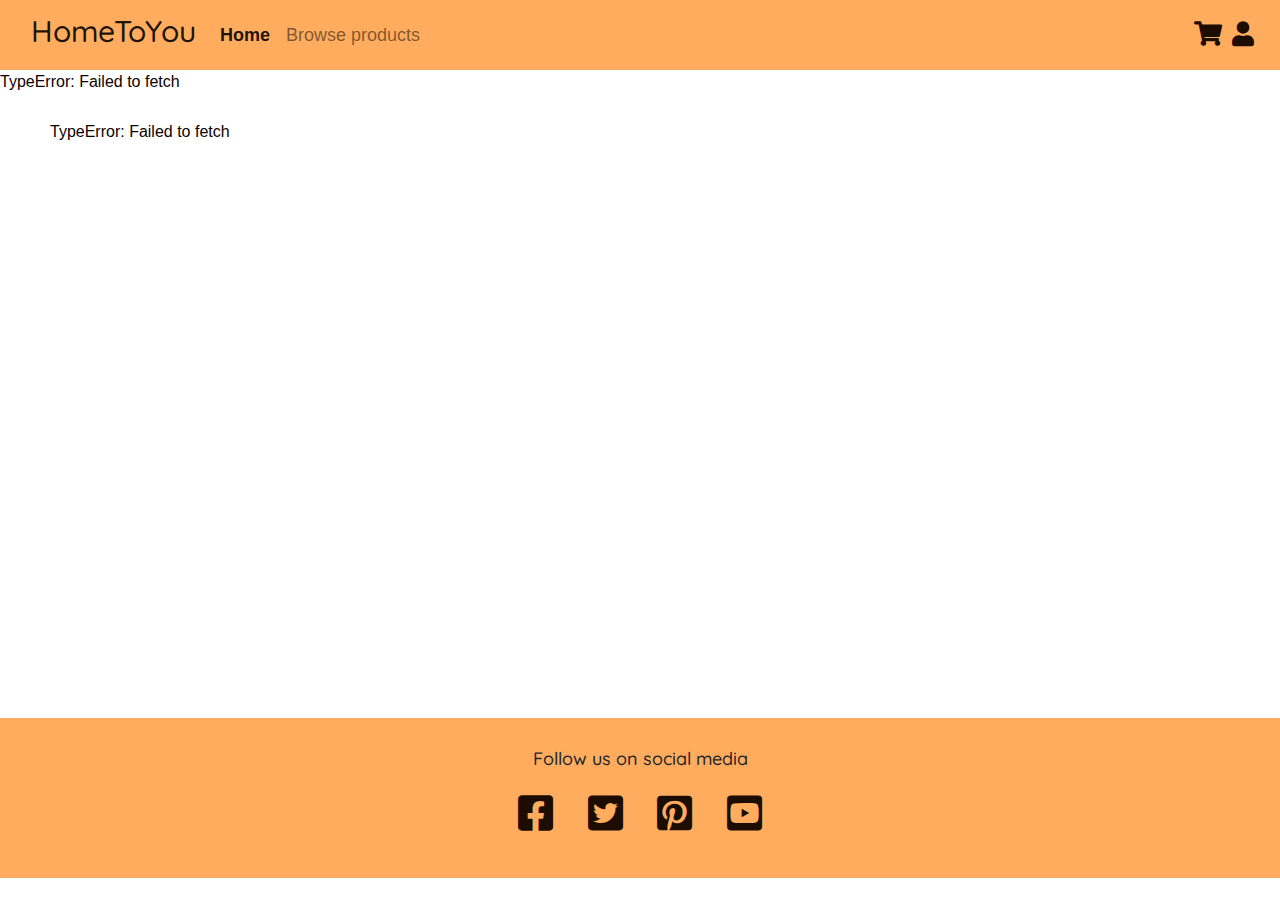
<file: index.html>
<!DOCTYPE html>
<html lang="en">

<head>
    <title>HomeToYou</title>
    <meta name="description" content="An online grocery delivery service, created for you." />
    <meta charset="UTF-8" />
    <meta name="viewport" content="width=device-width, initial-scale=1" />
    <link href="https://cdn.jsdelivr.net/npm/bootstrap@5.1.3/dist/css/bootstrap.min.css" 
        rel="stylesheet" 
        integrity="sha384-1BmE4kWBq78iYhFldvKuhfTAU6auU8tT94WrHftjDbrCEXSU1oBoqyl2QvZ6jIW3" 
        crossorigin="anonymous">
    
    <link rel="stylesheet" href="//use.fontawesome.com/releases/v5.0.7/css/all.css">

    <link rel="preconnect" href="https://fonts.googleapis.com">
    <link rel="preconnect" href="https://fonts.gstatic.com" crossorigin>
    <link href="https://fonts.googleapis.com/css2?family=Quicksand:wght@500&display=swap" rel="stylesheet">

    <link href="css/style.css" rel="stylesheet" />
</head>

<body>
    <header>
      <div class="admin-nav navbar-expand-lg">
        <div class="navbar-toggler" type="button" data-bs-toggle="collapse" data-bs-target="#admin-nav-collapse" aria-controls="admin-nav-collapse" aria-expanded="false" aria-label="Toggle navigation">
            <a class="nav-link admin-mobile"></a>
        </div>
        <div class="collapse navbar-collapse" id="admin-nav-collapse">
            <a class="nav-link admin-desktop"></a>
            <a class="nav-link" href="add.html">Add new product</a>
            <a class="nav-link" href="products.html">Edit product</a>
            <a class="nav-link logout" href="#">Log out</a>
        </div>
      </div>

    <nav class="navbar navbar-expand-lg navbar-light">
        <div class="container-fluid">
          <a class="navbar-brand" href="index.html">
            <h1>HomeToYou</h1>
          </a>
          <div class="nav-icons mobile">
            <a href="cart.html">
              <i class="fas fa-shopping-cart"></i>
            </a>
            <a href="login.html">
              <i class="fas fa-user"></i>
            </a>
          </div>
          <button class="navbar-toggler" type="button" data-bs-toggle="collapse" data-bs-target="#navbarNavAltMarkup" aria-controls="navbarNavAltMarkup" aria-expanded="false" aria-label="Toggle navigation">
            <span class="navbar-toggler-icon"></span>
          </button>
          <div class="collapse navbar-collapse" id="navbarNavAltMarkup">
            <div class="navbar-nav">
              <a class="nav-link active" aria-current="page" href="#">Home</a>
              <a class="nav-link" href="products.html">Browse products</a>
            </div>
          </div>
        </div>
        <div class="nav-icons desktop flex">
          <a href="cart.html">
            <i class="fas fa-shopping-cart"></i>
          </a>
          <a href="login.html">
            <i class="fas fa-user"></i>
          </a>
        </div>
      </nav>
    </header>
    <main>
        <section class="hero-container">
          <div class="d-flex justify-content-center">
            <div class="spinner-border" role="status">
              <span class="visually-hidden">Loading...</span>
            </div>
          </div>
        </section>
        <div id="main-content">
        <section class="featured-products text-center">
            <h3 class="featured-heading"></h3>
            <div class="product-container row">
              <div class="d-flex justify-content-center">
                <div class="spinner-border" role="status">
                  <span class="visually-hidden">Loading...</span>
                </div>
              </div>
            </div>
        </section>
      </div>
    </main>
    <footer>
      <h4>Follow us on social media</h4>
      <div class="social-links">
        <a href="https://www.facebook.com/" target="_blank"><i class="fab fa-facebook-square"></i></a>
        <a href="https://www.twitter.com/" target="_blank"><i class="fab fa-twitter-square"></i></a>
        <a href="https://www.pinterest.com/" target="_blank"><i class="fab fa-pinterest-square"></i></a>
        <a href="https://www.youtube.com/" target="_blank"><i class="fab fa-youtube-square"></i></a>
      </div>
    </footer>
    <script src="js/index.js" type="module"></script>
    <script src="https://cdn.jsdelivr.net/npm/bootstrap@5.1.3/dist/js/bootstrap.bundle.min.js" 
        integrity="sha384-ka7Sk0Gln4gmtz2MlQnikT1wXgYsOg+OMhuP+IlRH9sENBO0LRn5q+8nbTov4+1p" 
        crossorigin="anonymous">
    </script>
</body>
</html>
</file>
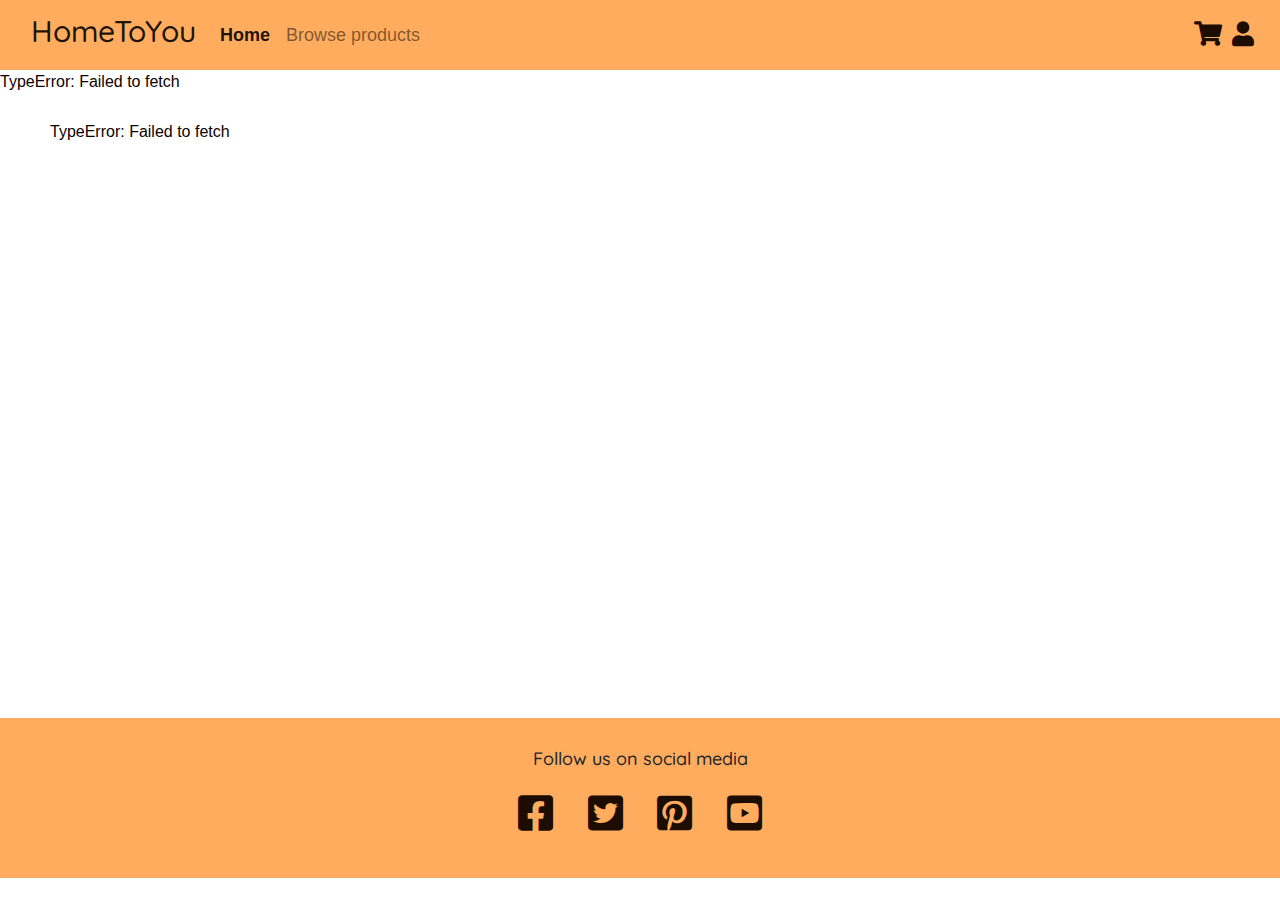
<file: add.html>
<!DOCTYPE html>
<html lang="en">

<head>
  <title>HomeToYou - Add new product</title>
  <meta name="description" content="An online grocery delivery service, created for you. Add new products." />
    <meta charset="UTF-8" />
    <meta name="viewport" content="width=device-width, initial-scale=1" />
    <link href="https://cdn.jsdelivr.net/npm/bootstrap@5.1.3/dist/css/bootstrap.min.css" 
        rel="stylesheet" 
        integrity="sha384-1BmE4kWBq78iYhFldvKuhfTAU6auU8tT94WrHftjDbrCEXSU1oBoqyl2QvZ6jIW3" 
        crossorigin="anonymous">

    <link rel="stylesheet" href="//use.fontawesome.com/releases/v5.0.7/css/all.css">

    <link rel="preconnect" href="https://fonts.googleapis.com">
    <link rel="preconnect" href="https://fonts.gstatic.com" crossorigin>
    <link href="https://fonts.googleapis.com/css2?family=Quicksand:wght@500&display=swap" rel="stylesheet">

    <link href="css/style.css" rel="stylesheet" />
</head>

<body>
  <header>
    <div class="admin-nav navbar-expand-lg">
      <div class="navbar-toggler" type="button" data-bs-toggle="collapse" data-bs-target="#admin-nav-collapse" aria-controls="admin-nav-collapse" aria-expanded="false" aria-label="Toggle navigation">
          <a class="nav-link admin-mobile"></a>
      </div>
      <div class="collapse navbar-collapse" id="admin-nav-collapse">
          <a class="nav-link admin-desktop"></a>
          <a class="nav-link active" href="#">Add new product</a>
          <a class="nav-link" href="products.html">Edit product</a>
          <a class="nav-link logout" href="#">Log out</a>
      </div>
    </div>

  <nav class="navbar navbar-expand-lg navbar-light">
      <div class="container-fluid">
        <a class="navbar-brand" href="index.html">
          <h1>HomeToYou</h1>
        </a>
        <div class="nav-icons mobile">
          <a href="cart.html">
            <i class="fas fa-shopping-cart"></i>
          </a>
          <a href="login.html">
            <i class="fas fa-user"></i>
          </a>
        </div>
        <button class="navbar-toggler" type="button" data-bs-toggle="collapse" data-bs-target="#navbarNavAltMarkup" aria-controls="navbarNavAltMarkup" aria-expanded="false" aria-label="Toggle navigation">
          <span class="navbar-toggler-icon"></span>
        </button>
        <div class="collapse navbar-collapse" id="navbarNavAltMarkup">
          <div class="navbar-nav">
            <a class="nav-link" href="index.html">Home</a>
            <a class="nav-link" href="products.html">Browse products</a>
          </div>
        </div>
      </div>
      <div class="nav-icons desktop flex">
        <a href="cart.html">
          <i class="fas fa-shopping-cart"></i>
        </a>
        <a href="login.html">
          <i class="fas fa-user"></i>
        </a>
      </div>
    </nav>
  </header>
    <main>
      <div class="breadcrumbs">
        <ul>
          <li><a href="index.html">Home</a></li>
          <li>></li>
          <li class="active">Add new product</li>
        </ul>
      </div>
      <div id="main-content">
      <h2>Add new product</h2>
      <form id="add-form">
        <div class="form-group">
          <label for="product-name">Name</label>
          <input type="name" class="form-control" id="product-name" placeholder="Enter product name">
          <div class="error"></div>
        </div>
        <div class="form-group">
          <label for="product-price">Price</label>
          <input type="text" class="form-control" id="product-price" placeholder="Enter product price">
          <div class="error"></div>
        </div>
        <div class="form-group">
            <label for="product-desc">Description</label>
            <textarea class="form-control" id="product-desc" placeholder="Enter product description"></textarea>
            <div class="error"></div>
        </div>
        <div class="form-group">
            <label for="product-url">Image URL</label>
            <input type="url" class="form-control" id="product-url" placeholder="Enter product image url">
            <div class="error"></div>
        </div>
        <div class="form-group featured-group">
            <p>Featured product</p>
            <div class="form-check form-check-inline">
              <input class="form-check-input" type="radio" name="featured" id="true" value="true">
              <label class="form-check-label" for="true">Yes</label>
            </div>
            <div class="form-check form-check-inline">
              <input class="form-check-input" type="radio" name="featured" id="false" value="false">
              <label class="form-check-label" for="false">No</label>
            </div>
        </div>
        <div class="button-group">
          <button type="submit" class="btn add">Submit new product</button>
        </div>
      </form>
        <div class="message-container"></div>
      </div>
    </main>
    <footer>
      <h4>Follow us on social media</h4>
      <div class="social-links">
        <a href="https://www.facebook.com/" target="_blank"><i class="fab fa-facebook-square"></i></a>
        <a href="https://www.twitter.com/" target="_blank"><i class="fab fa-twitter-square"></i></a>
        <a href="https://www.pinterest.com/" target="_blank"><i class="fab fa-pinterest-square"></i></a>
        <a href="https://www.youtube.com/" target="_blank"><i class="fab fa-youtube-square"></i></a>
      </div>
    </footer>
    <script src="js/add.js" type="module"></script>
    <script src="https://cdn.jsdelivr.net/npm/bootstrap@5.1.3/dist/js/bootstrap.bundle.min.js" 
        integrity="sha384-ka7Sk0Gln4gmtz2MlQnikT1wXgYsOg+OMhuP+IlRH9sENBO0LRn5q+8nbTov4+1p" 
        crossorigin="anonymous">
    </script>
</body>
</html>
</file>
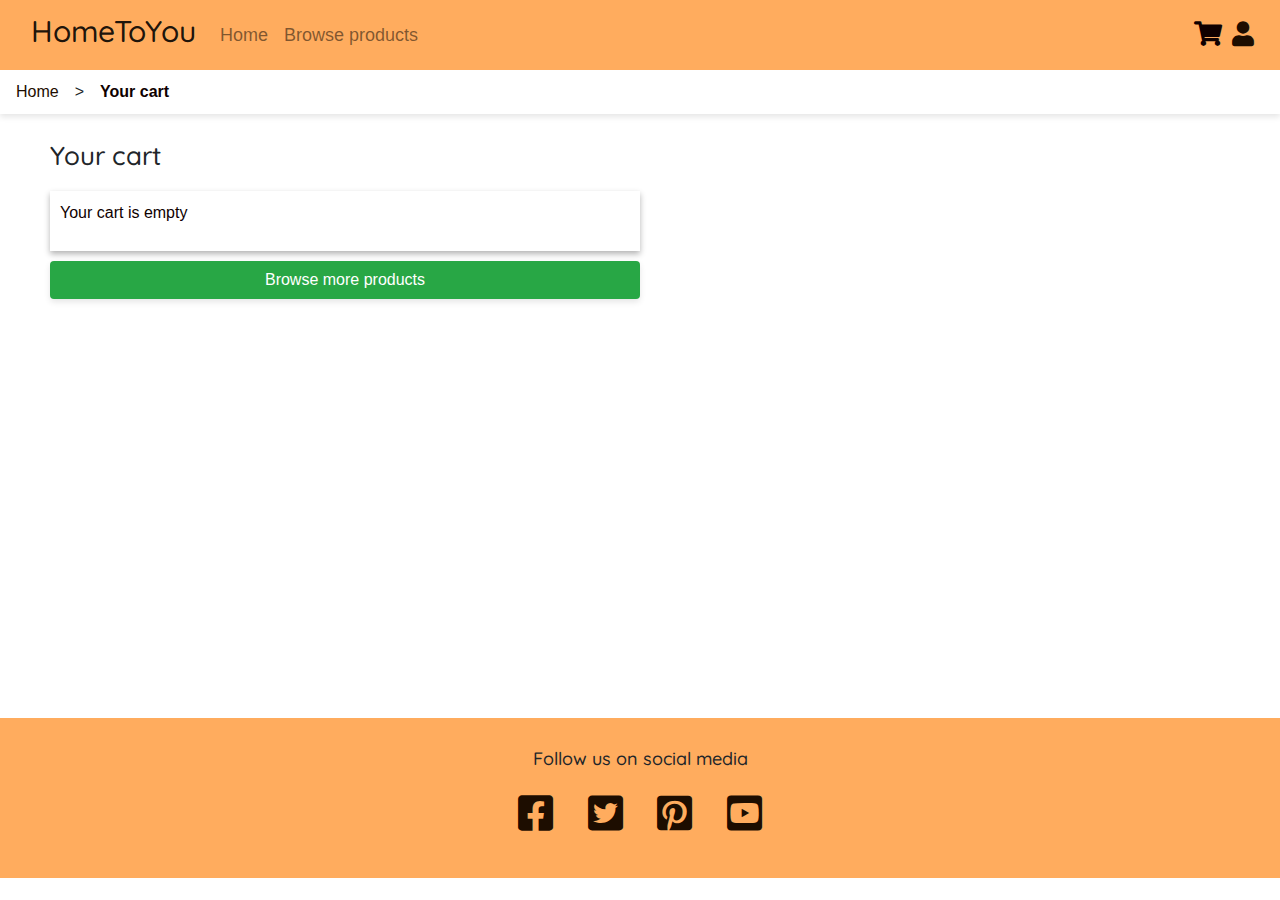
<file: cart.html>
<!DOCTYPE html>
<html lang="en">

<head>
  <title>HomeToYou - Your cart</title>
  <meta name="description" content="An online grocery delivery service, created for you. View your cart." />
    <meta charset="UTF-8" />
    <meta name="viewport" content="width=device-width, initial-scale=1" />
    <link href="https://cdn.jsdelivr.net/npm/bootstrap@5.1.3/dist/css/bootstrap.min.css" 
        rel="stylesheet" 
        integrity="sha384-1BmE4kWBq78iYhFldvKuhfTAU6auU8tT94WrHftjDbrCEXSU1oBoqyl2QvZ6jIW3" 
        crossorigin="anonymous">

    <link rel="stylesheet" href="//use.fontawesome.com/releases/v5.0.7/css/all.css">

    <link rel="preconnect" href="https://fonts.googleapis.com">
    <link rel="preconnect" href="https://fonts.gstatic.com" crossorigin>
    <link href="https://fonts.googleapis.com/css2?family=Quicksand:wght@500&display=swap" rel="stylesheet">

    <link href="css/style.css" rel="stylesheet" />
</head>

<body>
  <header>
    <div class="admin-nav navbar-expand-lg">
      <div class="navbar-toggler" type="button" data-bs-toggle="collapse" data-bs-target="#admin-nav-collapse" aria-controls="admin-nav-collapse" aria-expanded="false" aria-label="Toggle navigation">
          <a class="nav-link admin-mobile"></a>
      </div>
      <div class="collapse navbar-collapse" id="admin-nav-collapse">
          <a class="nav-link admin-desktop"></a>
          <a class="nav-link" href="add.html">Add new product</a>
          <a class="nav-link" href="products.html">Edit product</a>
          <a class="nav-link logout" href="#">Log out</a>
      </div>
    </div>

  <nav class="navbar navbar-expand-lg navbar-light">
      <div class="container-fluid">
        <a class="navbar-brand" href="index.html">
          <h1>HomeToYou</h1>
        </a>
        <div class="nav-icons mobile">
          <a href="cart.html" class="active">
            <i class="fas fa-shopping-cart"></i>
          </a>
          <a href="login.html">
            <i class="fas fa-user"></i>
          </a>
        </div>
        <button class="navbar-toggler" type="button" data-bs-toggle="collapse" data-bs-target="#navbarNavAltMarkup" aria-controls="navbarNavAltMarkup" aria-expanded="false" aria-label="Toggle navigation">
          <span class="navbar-toggler-icon"></span>
        </button>
        <div class="collapse navbar-collapse" id="navbarNavAltMarkup">
          <div class="navbar-nav">
            <a class="nav-link" href="index.html">Home</a>
            <a class="nav-link" href="products.html">Browse products</a>
          </div>
        </div>
      </div>
      <div class="nav-icons desktop flex">
        <a href="cart.html" class="active">
          <i class="fas fa-shopping-cart"></i>
        </a>
        <a href="login.html">
          <i class="fas fa-user"></i>
        </a>
      </div>
    </nav>
  </header>
    <main>
      <div class="breadcrumbs">
        <ul>
          <li><a href="index.html">Home</a></li>
          <li>></li>
          <li class="active">Your cart</li>
        </ul>
      </div>
      <div id="main-content">
        <h2>Your cart</h2>
        <section class="cart-container">
          <div class="cart-content"></div>
          <div class="total"></div>
        </section>
        <div class="button-group">
          <a href="products.html">
            <button class="btn browse">Browse more products</button>
          </a>
          <button class="btn clear">Clear cart</button>
        </div>
      </div>
    </main>
    <footer>
      <h4>Follow us on social media</h4>
      <div class="social-links">
        <a href="https://www.facebook.com/" target="_blank"><i class="fab fa-facebook-square"></i></a>
        <a href="https://www.twitter.com/" target="_blank"><i class="fab fa-twitter-square"></i></a>
        <a href="https://www.pinterest.com/" target="_blank"><i class="fab fa-pinterest-square"></i></a>
        <a href="https://www.youtube.com/" target="_blank"><i class="fab fa-youtube-square"></i></a>
      </div>
    </footer>
    <script src="js/cart.js" type="module"></script>
    <script src="https://cdn.jsdelivr.net/npm/bootstrap@5.1.3/dist/js/bootstrap.bundle.min.js" 
        integrity="sha384-ka7Sk0Gln4gmtz2MlQnikT1wXgYsOg+OMhuP+IlRH9sENBO0LRn5q+8nbTov4+1p" 
        crossorigin="anonymous">
    </script>
</body>
</html>
</file>
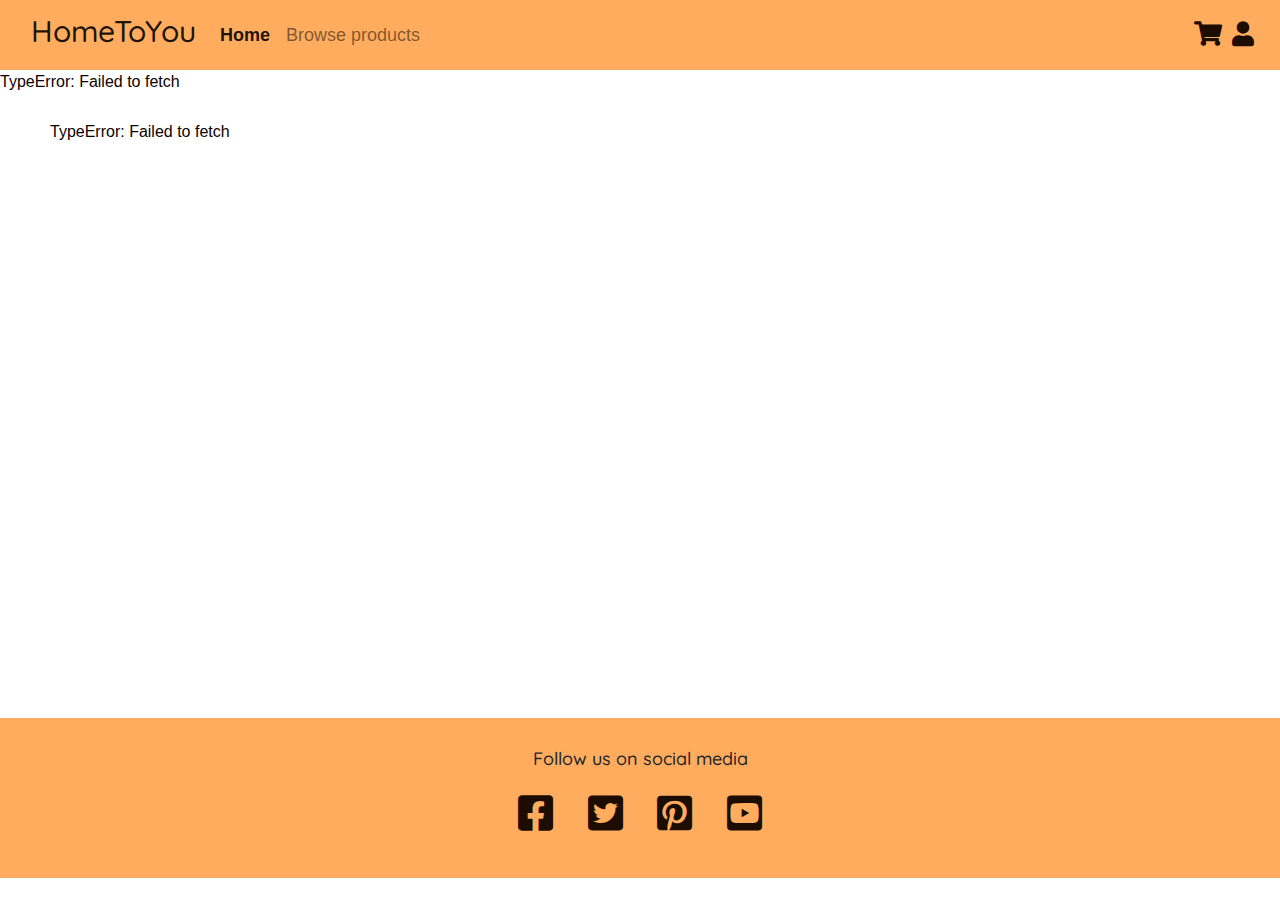
<file: edit.html>
<!DOCTYPE html>
<html lang="en">

<head>
  <title>HomeToYou - Edit</title>
  <meta name="description" content="An online grocery delivery service, created for you. Edit this product." />
    <meta charset="UTF-8" />
    <meta name="viewport" content="width=device-width, initial-scale=1" />
    <link href="https://cdn.jsdelivr.net/npm/bootstrap@5.1.3/dist/css/bootstrap.min.css" 
        rel="stylesheet" 
        integrity="sha384-1BmE4kWBq78iYhFldvKuhfTAU6auU8tT94WrHftjDbrCEXSU1oBoqyl2QvZ6jIW3" 
        crossorigin="anonymous">

    <link rel="stylesheet" href="//use.fontawesome.com/releases/v5.0.7/css/all.css">

    <link rel="preconnect" href="https://fonts.googleapis.com">
    <link rel="preconnect" href="https://fonts.gstatic.com" crossorigin>
    <link href="https://fonts.googleapis.com/css2?family=Quicksand:wght@500&display=swap" rel="stylesheet">

    <link href="css/style.css" rel="stylesheet" />
</head>

<body>
  <header>
    <div class="admin-nav navbar-expand-lg">
      <div class="navbar-toggler" type="button" data-bs-toggle="collapse" data-bs-target="#admin-nav-collapse" aria-controls="admin-nav-collapse" aria-expanded="false" aria-label="Toggle navigation">
          <a class="nav-link admin-mobile"></a>
      </div>
      <div class="collapse navbar-collapse" id="admin-nav-collapse">
          <a class="nav-link admin-desktop"></a>
          <a class="nav-link" href="add.html">Add new product</a>
          <a class="nav-link active" href="#">Edit product</a>
          <a class="nav-link logout" href="#">Log out</a>
      </div>
    </div>

  <nav class="navbar navbar-expand-lg navbar-light">
      <div class="container-fluid">
        <a class="navbar-brand" href="index.html">
          <h1>HomeToYou</h1>
        </a>
        <div class="nav-icons mobile">
          <a href="cart.html">
            <i class="fas fa-shopping-cart"></i>
          </a>
          <a href="login.html">
            <i class="fas fa-user"></i>
          </a>
        </div>
        <button class="navbar-toggler" type="button" data-bs-toggle="collapse" data-bs-target="#navbarNavAltMarkup" aria-controls="navbarNavAltMarkup" aria-expanded="false" aria-label="Toggle navigation">
          <span class="navbar-toggler-icon"></span>
        </button>
        <div class="collapse navbar-collapse" id="navbarNavAltMarkup">
          <div class="navbar-nav">
            <a class="nav-link" href="index.html">Home</a>
            <a class="nav-link" href="products.html">Browse products</a>
          </div>
        </div>
      </div>
      <div class="nav-icons desktop flex">
        <a href="cart.html">
          <i class="fas fa-shopping-cart"></i>
        </a>
        <a href="login.html">
          <i class="fas fa-user"></i>
        </a>
      </div>
    </nav>
  </header>
    <main>
      <div class="breadcrumbs">
        <ul>
          <li><a href="index.html">Home</a></li>
          <li>></li>
          <li><a href="products.html">Products</a></li>
          <li>></li>
          <li class="previous-page"></li>
          <li>></li>
          <li class="current-page active"></li>
        </ul>
      </div>
      <div id="main-content">
      <h2>Edit product</h2>
        <form id="edit-form">
          <div class="form-group">
          <label for="product-name">Name</label>
          <input type="name" class="form-control" id="product-name" placeholder="Enter product name">
        </div>
        <div class="form-group">
          <label for="product-price">Price</label>
          <input type="text" class="form-control" id="product-price" placeholder="Enter product price">
        </div>
        <div class="form-group">
            <label for="product-desc">Description</label>
            <textarea class="form-control" id="product-desc" placeholder="Enter product description"></textarea>
        </div>
        <div class="form-group">
            <label for="product-url">Image URL</label>
            <input type="url" class="form-control" id="product-url" placeholder="Enter product image url">
        </div>
        <div class="form-group">
            <p>Featured product</p>
            <div class="form-check form-check-inline">
              <input class="form-check-input" type="radio" name="featured" id="true" value="true">
              <label class="form-check-label" for="true">Yes</label>
            </div>
            <div class="form-check form-check-inline">
              <input class="form-check-input" type="radio" name="featured" id="false" value="false">
              <label class="form-check-label" for="false">No</label>
            </div>
        </div>
            <div class="button-group">
              <button type="submit" class="btn edit">Update</button>
              <button type="submit" class="btn delete">Delete</button>
            </div>
          </form>
        <div class="message-container"></div>
      </div>
    </main>
    <footer>
      <h4>Follow us on social media</h4>
      <div class="social-links">
        <a href="https://www.facebook.com/" target="_blank"><i class="fab fa-facebook-square"></i></a>
        <a href="https://www.twitter.com/" target="_blank"><i class="fab fa-twitter-square"></i></a>
        <a href="https://www.pinterest.com/" target="_blank"><i class="fab fa-pinterest-square"></i></a>
        <a href="https://www.youtube.com/" target="_blank"><i class="fab fa-youtube-square"></i></a>
      </div>
    </footer>
    <script src="js/edit.js" type="module"></script>
    <script src="https://cdn.jsdelivr.net/npm/bootstrap@5.1.3/dist/js/bootstrap.bundle.min.js" 
        integrity="sha384-ka7Sk0Gln4gmtz2MlQnikT1wXgYsOg+OMhuP+IlRH9sENBO0LRn5q+8nbTov4+1p" 
        crossorigin="anonymous">
    </script>

</body>

</html>
</file>
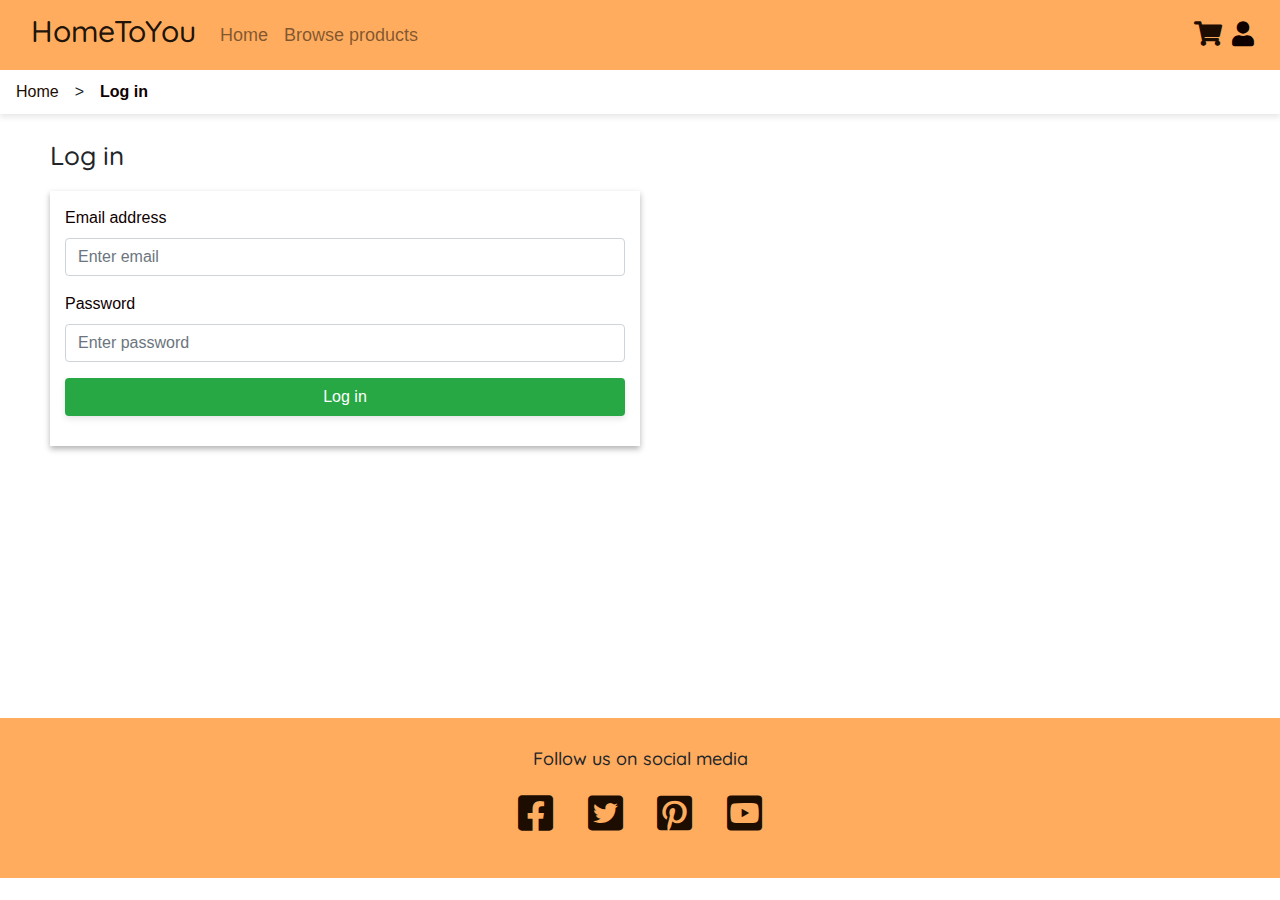
<file: login.html>
<!DOCTYPE html>
<html lang="en">

<head>
  <title>HomeToYou - Log in</title>
  <meta name="description" content="An online grocery delivery service, created for you. Log in to our page here." />
    <meta charset="UTF-8" />
    <meta name="viewport" content="width=device-width, initial-scale=1" />
    <link href="https://cdn.jsdelivr.net/npm/bootstrap@5.1.3/dist/css/bootstrap.min.css" 
        rel="stylesheet" 
        integrity="sha384-1BmE4kWBq78iYhFldvKuhfTAU6auU8tT94WrHftjDbrCEXSU1oBoqyl2QvZ6jIW3" 
        crossorigin="anonymous">


    <link rel="stylesheet" href="//use.fontawesome.com/releases/v5.0.7/css/all.css">

    <link rel="preconnect" href="https://fonts.googleapis.com">
    <link rel="preconnect" href="https://fonts.gstatic.com" crossorigin>
    <link href="https://fonts.googleapis.com/css2?family=Quicksand:wght@500&display=swap" rel="stylesheet">

    <link href="css/style.css" rel="stylesheet" />
</head>

<body>
  <header>
    <div class="admin-nav navbar-expand-lg">
      <div class="navbar-toggler" type="button" data-bs-toggle="collapse" data-bs-target="#admin-nav-collapse" aria-controls="admin-nav-collapse" aria-expanded="false" aria-label="Toggle navigation">
          <a class="nav-link admin-mobile"></a>
      </div>
      <div class="collapse navbar-collapse" id="admin-nav-collapse">
          <a class="nav-link admin-desktop"></a>
          <a class="nav-link" href="add.html">Add new product</a>
          <a class="nav-link" href="products.html">Edit product</a>
          <a class="nav-link logout" href="#">Log out</a>
      </div>
    </div>

  <nav class="navbar navbar-expand-lg navbar-light">
      <div class="container-fluid">
        <a class="navbar-brand" href="index.html">
          <h1>HomeToYou</h1>
        </a>
        <div class="nav-icons mobile">
          <a href="cart.html">
            <i class="fas fa-shopping-cart"></i>
          </a>
          <a href="login.html" class="active">
            <i class="fas fa-user"></i>
          </a>
        </div>
        <button class="navbar-toggler" type="button" data-bs-toggle="collapse" data-bs-target="#navbarNavAltMarkup" aria-controls="navbarNavAltMarkup" aria-expanded="false" aria-label="Toggle navigation">
          <span class="navbar-toggler-icon"></span>
        </button>
        <div class="collapse navbar-collapse" id="navbarNavAltMarkup">
          <div class="navbar-nav">
            <a class="nav-link" href="index.html">Home</a>
            <a class="nav-link" href="products.html">Browse products</a>
          </div>
        </div>
      </div>
      <div class="nav-icons desktop flex">
        <a href="cart.html">
          <i class="fas fa-shopping-cart"></i>
        </a>
        <a href="login.html" class="active">
          <i class="fas fa-user"></i>
        </a>
      </div>
    </nav>
  </header>
  <main>
    <div class="breadcrumbs">
      <ul>
        <li><a href="index.html">Home</a></li>
        <li>></li>
        <li class="active">Log in</li>
      </ul>
    </div>
    <div id="main-content">
        <h2>Log in</h2>
        <form id="login-form">
          <div class="form-group">
            <label for="email">Email address</label>
            <input type="email" class="form-control" id="email" placeholder="Enter email">
          </div>
          <div class="form-group">
            <label for="password">Password</label>
            <input type="password" class="form-control" id="password" placeholder="Enter password">
          </div>
          <div class="button-group">
            <button type="submit" class="btn login">Log in</button>
          </div>
        </form>
        <div class="message-container"></div>
        <div class="button-group">
          <button class="btn logout-btn">Log out</button>
        </div>
    </div>
  </main>
  <footer>
    <h4>Follow us on social media</h4>
    <div class="social-links">
      <a href="https://www.facebook.com/" target="_blank"><i class="fab fa-facebook-square"></i></a>
        <a href="https://www.twitter.com/" target="_blank"><i class="fab fa-twitter-square"></i></a>
        <a href="https://www.pinterest.com/" target="_blank"><i class="fab fa-pinterest-square"></i></a>
        <a href="https://www.youtube.com/" target="_blank"><i class="fab fa-youtube-square"></i></a>
    </div>
  </footer>
  <script src="js/login.js" type="module"></script>
  <script src="https://cdn.jsdelivr.net/npm/bootstrap@5.1.3/dist/js/bootstrap.bundle.min.js" 
        integrity="sha384-ka7Sk0Gln4gmtz2MlQnikT1wXgYsOg+OMhuP+IlRH9sENBO0LRn5q+8nbTov4+1p" 
        crossorigin="anonymous">
    </script>

</body>
</html>
</file>
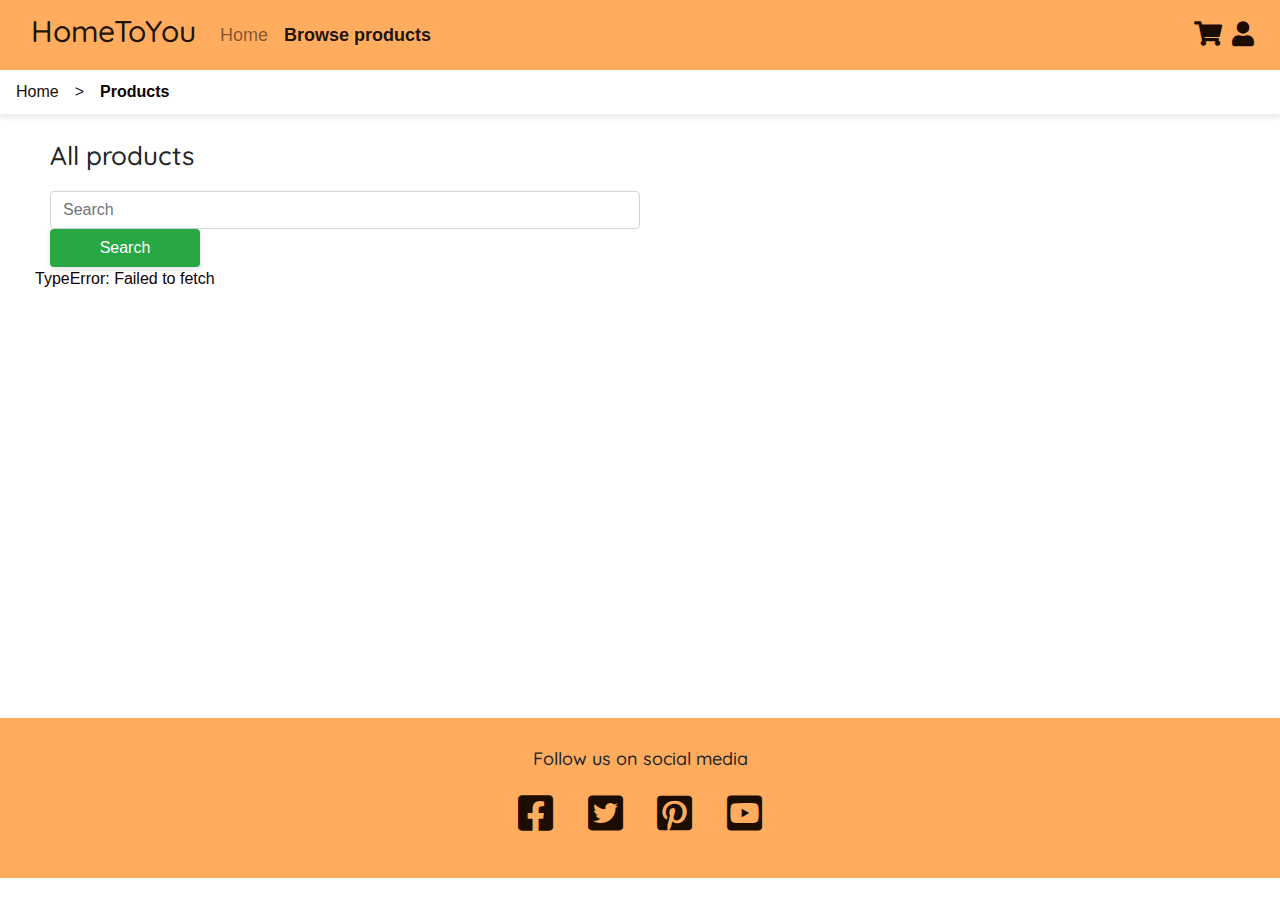
<file: products.html>
<!DOCTYPE html>
<html lang="en">

<head>
  <title>HomeToYou - Products</title>
  <meta name="description" content="An online grocery delivery service, created for you. Browse through all our products." />
    <meta charset="UTF-8" />
    <meta name="viewport" content="width=device-width, initial-scale=1" />
    <link href="https://cdn.jsdelivr.net/npm/bootstrap@5.1.3/dist/css/bootstrap.min.css" 
        rel="stylesheet" 
        integrity="sha384-1BmE4kWBq78iYhFldvKuhfTAU6auU8tT94WrHftjDbrCEXSU1oBoqyl2QvZ6jIW3" 
        crossorigin="anonymous">


    <link rel="stylesheet" href="//use.fontawesome.com/releases/v5.0.7/css/all.css">

    <link rel="preconnect" href="https://fonts.googleapis.com">
    <link rel="preconnect" href="https://fonts.gstatic.com" crossorigin>
    <link href="https://fonts.googleapis.com/css2?family=Quicksand:wght@500&display=swap" rel="stylesheet">

    <link href="css/style.css" rel="stylesheet" />
</head>

<body>
  <header>
    <div class="admin-nav navbar-expand-lg">
      <div class="navbar-toggler" type="button" data-bs-toggle="collapse" data-bs-target="#admin-nav-collapse" aria-controls="admin-nav-collapse" aria-expanded="false" aria-label="Toggle navigation">
          <a class="nav-link admin-mobile"></a>
      </div>
      <div class="collapse navbar-collapse" id="admin-nav-collapse">
          <a class="nav-link admin-desktop"></a>
          <a class="nav-link" href="add.html">Add new product</a>
          <a class="nav-link" href="products.html">Edit product</a>
          <a class="nav-link logout" href="#">Log out</a>
      </div>
    </div>

  <nav class="navbar navbar-expand-lg navbar-light">
      <div class="container-fluid">
        <a class="navbar-brand" href="index.html">
          <h1>HomeToYou</h1>
        </a>
        <div class="nav-icons mobile">
          <a href="cart.html">
            <i class="fas fa-shopping-cart"></i>
          </a>
          <a href="login.html">
            <i class="fas fa-user"></i>
          </a>
        </div>
        <button class="navbar-toggler" type="button" data-bs-toggle="collapse" data-bs-target="#navbarNavAltMarkup" aria-controls="navbarNavAltMarkup" aria-expanded="false" aria-label="Toggle navigation">
          <span class="navbar-toggler-icon"></span>
        </button>
        <div class="collapse navbar-collapse" id="navbarNavAltMarkup">
          <div class="navbar-nav">
            <a class="nav-link" href="index.html">Home</a>
            <a class="nav-link active" href="#">Browse products</a>
          </div>
        </div>
      </div>
      <div class="nav-icons desktop flex">
        <a href="cart.html">
          <i class="fas fa-shopping-cart"></i>
        </a>
        <a href="login.html">
          <i class="fas fa-user"></i>
        </a>
      </div>
    </nav>
  </header>
    <main>
      <div class="breadcrumbs">
        <ul>
          <li><a href="index.html">Home</a></li>
          <li>></li>
          <li class="active">Products</li>
        </ul>
      </div>
      <div id="main-content">
          <h2>All products</h2>
          <form onsubmit="return false;" class="search d-flex">
              <input class="form-control me-2" type="search" placeholder="Search" aria-label="Search">
              <button class="btn" type="submit">Search</button>
          </form>
          <div class="search-results"></div>
          <div class="product-container row">
            <div class="d-flex justify-content-center">
              <div class="spinner-border" role="status">
                <span class="visually-hidden">Loading...</span>
              </div>
            </div>
          </div>
        </div>
    </main>
    <footer>
      <h4>Follow us on social media</h4>
      <div class="social-links">
        <a href="https://www.facebook.com/" target="_blank"><i class="fab fa-facebook-square"></i></a>
        <a href="https://www.twitter.com/" target="_blank"><i class="fab fa-twitter-square"></i></a>
        <a href="https://www.pinterest.com/" target="_blank"><i class="fab fa-pinterest-square"></i></a>
        <a href="https://www.youtube.com/" target="_blank"><i class="fab fa-youtube-square"></i></a>
      </div>
    </footer>
    <script src="js/products.js" type="module"></script>
    <script src="https://cdn.jsdelivr.net/npm/bootstrap@5.1.3/dist/js/bootstrap.bundle.min.js" 
        integrity="sha384-ka7Sk0Gln4gmtz2MlQnikT1wXgYsOg+OMhuP+IlRH9sENBO0LRn5q+8nbTov4+1p" 
        crossorigin="anonymous">
    </script>
</body>
</html>
</file>
<file: css/style.css>
body {
  color: #0c0500;
}

.navbar-brand h1 {
  font-family: "Quicksand", sans-serif;
  font-size: 30px;
}

h2,
h3,
h4 {
  font-family: "Quicksand", sans-serif;
  color: #0c0500;
}

h2 {
  font-size: 26px;
}

h3 {
  font-size: 20px;
}

h4 {
  font-size: 18px;
}

p,
label {
  font-family: "archivo narrow", sans-serif;
  color: #0f0000;
}

a {
  color: #1d0d00;
}

a:hover {
  color: #140900;
  text-decoration: none;
}

nav a {
  font-family: "arial", sans-serif;
  color: #1d0d00;
}

.active {
  font-weight: 700;
  color: #0f0000;
}

.admin-nav {
  background-color: #ffc88a;
  display: none;
  text-align: center;
}

.admin-nav .admin-desktop {
  display: none;
}

.admin-nav .nav-link {
  color: #1d0d00;
}

.admin-nav .nav-link:hover {
  color: #140900;
  text-decoration: underline;
}

nav {
  background-color: #ffac5e;
}

nav .navbar {
  padding: 0;
}

nav .nav-icons i {
  font-size: 25px;
  padding-right: 10px;
}

nav .desktop {
  display: none;
}

nav .navbar-brand {
  -webkit-box-flex: 2;
      -ms-flex-positive: 2;
          flex-grow: 2;
}

nav .container-fluid {
  margin-right: auto;
  margin-left: auto;
}

nav .nav-link {
  font-size: 18px;
  color: #1d0d00;
}

nav .nav-link:hover {
  color: #140900;
}

nav .navbar-toggler,
nav .navbar-toggler:focus,
nav .navbar-toggler:active,
nav .navbar-toggler:visited {
  border: none;
  -webkit-box-shadow: none;
          box-shadow: none;
}

@media screen and (min-width: 992px) {
  .admin-nav .admin-mobile {
    display: none;
  }
  .admin-nav .admin-desktop {
    display: -webkit-box;
    display: -ms-flexbox;
    display: flex;
  }
  .admin-nav .collapse {
    -webkit-box-pack: end;
        -ms-flex-pack: end;
            justify-content: end;
  }
  nav .navbar-brand {
    -webkit-box-flex: 0;
        -ms-flex-positive: 0;
            flex-grow: 0;
  }
  nav .desktop {
    display: -webkit-box;
    display: -ms-flexbox;
    display: flex;
  }
  nav .mobile {
    display: none;
  }
}

@media screen and (max-width: 350px) {
  .navbar-brand h1 {
    font-size: 24px;
  }
}

.breadcrumbs {
  width: 100%;
  -webkit-box-shadow: 0 3px 6px rgba(0, 0, 0, 0.1);
          box-shadow: 0 3px 6px rgba(0, 0, 0, 0.1);
}

.breadcrumbs ul {
  display: -webkit-box;
  display: -ms-flexbox;
  display: flex;
  -ms-flex-wrap: wrap;
      flex-wrap: wrap;
  list-style-type: none;
  padding-left: 0;
}

.breadcrumbs ul li {
  padding: 10px 0px 10px 16px;
}

form {
  margin-top: 20px;
}

#login-form,
#add-form,
#edit-form {
  -webkit-box-shadow: 0 3px 6px rgba(0, 0, 0, 0.3);
          box-shadow: 0 3px 6px rgba(0, 0, 0, 0.3);
  padding: 15px;
}

.featured-group {
  border: 1px solid white;
  border-radius: 4px;
}

@media screen and (min-width: 992px) {
  form {
    width: 50%;
  }
}

button,
.btn {
  border: none;
  width: 150px;
  border-radius: 12px;
  padding: 10px;
  background-color: #28a745;
  color: white;
  -webkit-box-shadow: 0 3px 6px rgba(0, 0, 0, 0.1);
          box-shadow: 0 3px 6px rgba(0, 0, 0, 0.1);
}

button:hover,
.btn:hover {
  color: white;
  background-color: #1e8a37;
}

nav .navbar-toggler {
  width: auto;
  background-color: #ffac5e;
}

.btn p {
  margin: 0;
  color: white;
}

.edit {
  background-color: #aa32ce;
}

.edit:hover {
  background-color: #9129b1;
}

.delete,
.clear,
.logout-btn {
  background-color: #c40000;
}

.delete:hover,
.clear:hover,
.logout-btn:hover {
  background-color: #a70000;
}

.button-group {
  display: -ms-grid;
  display: grid;
}

.clear,
.browse,
.add,
.edit,
.delete,
.login,
.logout-btn {
  width: 100%;
  margin-bottom: 15px;
}

@media screen and (min-width: 992px) {
  .logout-btn,
  .clear,
  .browse {
    width: 50%;
  }
}

#main-content {
  max-width: 1200px;
  padding: 10px;
}

.spinner-border {
  margin: 20px;
}

.clear {
  clear: both;
  overflow: hidden;
  display: block;
}

.intro-box {
  background: #ffac5e;
  border-radius: 8px;
  text-align: center;
  padding: 40px;
  margin: 20px;
  margin-left: auto;
  margin-right: auto;
  -webkit-box-shadow: 0 3px 6px rgba(0, 0, 0, 0.3);
          box-shadow: 0 3px 6px rgba(0, 0, 0, 0.3);
}

.intro-box p {
  padding: 5px;
}

.col {
  display: -webkit-box;
  display: -ms-flexbox;
  display: flex;
  -ms-flex-wrap: wrap;
      flex-wrap: wrap;
  -webkit-box-pack: center;
      -ms-flex-pack: center;
          justify-content: center;
}

.details-container img {
  width: 100%;
}

.details-container h2,
.details-container p {
  margin-bottom: 25px;
}

.message-container {
  margin-top: 15px;
  margin-bottom: 15px;
}

.message-container .success {
  border: 1px solid green;
  padding: 5px;
  border-radius: 0.25rem;
}

.message-container .success p {
  color: green;
}

.message-container .error,
.message-container .warning {
  border: 1px solid red;
  padding: 5px;
  border-radius: 0.25rem;
}

.message-container .error p,
.message-container .warning p {
  color: red;
}

.product-container {
  margin-bottom: 30px;
}

@media screen and (min-width: 800px) {
  .details-container {
    display: -webkit-box;
    display: -ms-flexbox;
    display: flex;
  }
  .details-container img {
    width: 500px;
  }
  .details-container .product-info {
    margin: 40px;
  }
  .col {
    -webkit-box-pack: left;
        -ms-flex-pack: left;
            justify-content: left;
  }
}

@media screen and (min-width: 992px) {
  #main-content {
    margin-left: auto;
    margin-right: auto;
  }
  .intro-box {
    width: 50%;
    position: absolute;
    top: 20%;
    left: 5%;
  }
  .message-container {
    width: 50%;
  }
}

@media screen and (min-width: 1280px) {
  .intro-box {
    top: 40%;
  }
}

.cart-container {
  -webkit-box-shadow: 0 3px 6px rgba(0, 0, 0, 0.3);
          box-shadow: 0 3px 6px rgba(0, 0, 0, 0.3);
  margin-top: 20px;
  margin-bottom: 10px;
}

.cart-item {
  display: -webkit-box;
  display: -ms-flexbox;
  display: flex;
  -webkit-box-pack: justify;
      -ms-flex-pack: justify;
          justify-content: space-between;
  -webkit-box-align: end;
      -ms-flex-align: end;
          align-items: end;
  width: 98%;
  margin: auto;
  padding: 0 10px;
}

.cart-info {
  text-align: right;
}

.total {
  display: -webkit-box;
  display: -ms-flexbox;
  display: flex;
  -webkit-box-pack: justify;
      -ms-flex-pack: justify;
          justify-content: space-between;
  padding: 15px;
  border-top: 1px solid #aaa;
  border-bottom: 1px solid #aaa;
}

.empty-message {
  padding: 10px;
}

@media screen and (min-width: 992px) {
  .cart-container {
    width: 50%;
  }
}

main {
  min-height: 72vh;
  display: -webkit-box;
  display: -ms-flexbox;
  display: flex;
  -webkit-box-orient: vertical;
  -webkit-box-direction: normal;
      -ms-flex-direction: column;
          flex-direction: column;
}

footer {
  background-color: #ffac5e;
  text-align: center;
  padding: 30px;
  margin-top: auto;
}

.social-links .fab {
  font-size: 40px;
  margin: 15px;
  color: #1d0d00;
}

.social-links .fab:hover {
  color: #140900;
  cursor: pointer;
}

:root {
  --blue: #007bff;
  --indigo: #6610f2;
  --purple: #6f42c1;
  --pink: #e83e8c;
  --red: #dc3545;
  --orange: #fd7e14;
  --yellow: #ffc107;
  --green: #28a745;
  --teal: #20c997;
  --cyan: #17a2b8;
  --white: #fff;
  --gray: #6c757d;
  --gray-dark: #343a40;
  --primary: #007bff;
  --secondary: #6c757d;
  --success: #28a745;
  --info: #17a2b8;
  --warning: #ffc107;
  --danger: #dc3545;
  --light: #f8f9fa;
  --dark: #343a40;
  --breakpoint-xs: 0;
  --breakpoint-sm: 576px;
  --breakpoint-md: 768px;
  --breakpoint-lg: 992px;
  --breakpoint-xl: 1200px;
  --font-family-sans-serif: -apple-system, BlinkMacSystemFont, "Segoe UI", Roboto, "Helvetica Neue", Arial, sans-serif, "Apple Color Emoji", "Segoe UI Emoji", "Segoe UI Symbol";
  --font-family-monospace: SFMono-Regular, Menlo, Monaco, Consolas, "Liberation Mono", "Courier New", monospace;
}

*,
*::before,
*::after {
  -webkit-box-sizing: border-box;
          box-sizing: border-box;
}

html {
  font-family: sans-serif;
  line-height: 1.15;
  -webkit-text-size-adjust: 100%;
  -ms-text-size-adjust: 100%;
  -ms-overflow-style: scrollbar;
  -webkit-tap-highlight-color: rgba(0, 0, 0, 0);
}

@-ms-viewport {
  width: device-width;
}

article, aside, dialog, figcaption, figure, footer, header, hgroup, main, nav, section {
  display: block;
}

body {
  margin: 0;
  font-family: -apple-system, BlinkMacSystemFont, "Segoe UI", Roboto, "Helvetica Neue", Arial, sans-serif, "Apple Color Emoji", "Segoe UI Emoji", "Segoe UI Symbol";
  font-size: 1rem;
  font-weight: 400;
  line-height: 1.5;
  color: #212529;
  text-align: left;
  background-color: #fff;
}

[tabindex="-1"]:focus {
  outline: 0 !important;
}

hr {
  -webkit-box-sizing: content-box;
          box-sizing: content-box;
  height: 0;
  overflow: visible;
}

h1, h2, h3, h4, h5, h6 {
  margin-top: 0;
  margin-bottom: 0.5rem;
}

p {
  margin-top: 0;
  margin-bottom: 1rem;
}

abbr[title],
abbr[data-original-title] {
  text-decoration: underline;
  -webkit-text-decoration: underline dotted;
          text-decoration: underline dotted;
  cursor: help;
  border-bottom: 0;
}

address {
  margin-bottom: 1rem;
  font-style: normal;
  line-height: inherit;
}

ol,
ul,
dl {
  margin-top: 0;
  margin-bottom: 1rem;
}

ol ol,
ul ul,
ol ul,
ul ol {
  margin-bottom: 0;
}

dt {
  font-weight: 700;
}

dd {
  margin-bottom: .5rem;
  margin-left: 0;
}

blockquote {
  margin: 0 0 1rem;
}

dfn {
  font-style: italic;
}

b,
strong {
  font-weight: bolder;
}

small {
  font-size: 80%;
}

sub,
sup {
  position: relative;
  font-size: 75%;
  line-height: 0;
  vertical-align: baseline;
}

sub {
  bottom: -.25em;
}

sup {
  top: -.5em;
}

a {
  color: #1d0d00;
  text-decoration: none;
  background-color: transparent;
  -webkit-text-decoration-skip: objects;
}

a:hover {
  color: #140900;
  text-decoration: underline;
}

a:not([href]):not([tabindex]) {
  color: inherit;
  text-decoration: none;
}

a:not([href]):not([tabindex]):hover, a:not([href]):not([tabindex]):focus {
  color: inherit;
  text-decoration: none;
}

a:not([href]):not([tabindex]):focus {
  outline: 0;
}

pre,
code,
kbd,
samp {
  font-family: monospace, monospace;
  font-size: 1em;
}

pre {
  margin-top: 0;
  margin-bottom: 1rem;
  overflow: auto;
  -ms-overflow-style: scrollbar;
}

figure {
  margin: 0 0 1rem;
}

img {
  vertical-align: middle;
  border-style: none;
}

svg:not(:root) {
  overflow: hidden;
}

table {
  border-collapse: collapse;
}

caption {
  padding-top: 0.75rem;
  padding-bottom: 0.75rem;
  color: #6c757d;
  text-align: left;
  caption-side: bottom;
}

th {
  text-align: inherit;
}

label {
  display: inline-block;
  margin-bottom: .5rem;
}

button {
  border-radius: 0;
}

button:focus {
  outline: 1px dotted;
  outline: 5px auto -webkit-focus-ring-color;
}

input,
button,
select,
optgroup,
textarea {
  margin: 0;
  font-family: inherit;
  font-size: inherit;
  line-height: inherit;
}

button,
input {
  overflow: visible;
}

button,
select {
  text-transform: none;
}

button,
html [type="button"],
[type="reset"],
[type="submit"] {
  -webkit-appearance: button;
}

button::-moz-focus-inner,
[type="button"]::-moz-focus-inner,
[type="reset"]::-moz-focus-inner,
[type="submit"]::-moz-focus-inner {
  padding: 0;
  border-style: none;
}

input[type="radio"],
input[type="checkbox"] {
  -webkit-box-sizing: border-box;
          box-sizing: border-box;
  padding: 0;
}

input[type="date"],
input[type="time"],
input[type="datetime-local"],
input[type="month"] {
  -webkit-appearance: listbox;
}

textarea {
  overflow: auto;
  resize: vertical;
}

fieldset {
  min-width: 0;
  padding: 0;
  margin: 0;
  border: 0;
}

legend {
  display: block;
  width: 100%;
  max-width: 100%;
  padding: 0;
  margin-bottom: .5rem;
  font-size: 1.5rem;
  line-height: inherit;
  color: inherit;
  white-space: normal;
}

progress {
  vertical-align: baseline;
}

[type="number"]::-webkit-inner-spin-button,
[type="number"]::-webkit-outer-spin-button {
  height: auto;
}

[type="search"] {
  outline-offset: -2px;
  -webkit-appearance: none;
}

[type="search"]::-webkit-search-cancel-button,
[type="search"]::-webkit-search-decoration {
  -webkit-appearance: none;
}

::-webkit-file-upload-button {
  font: inherit;
  -webkit-appearance: button;
}

output {
  display: inline-block;
}

summary {
  display: list-item;
  cursor: pointer;
}

template {
  display: none;
}

[hidden] {
  display: none !important;
}

h1, h2, h3, h4, h5, h6,
.h1, .h2, .h3, .h4, .h5, .h6 {
  margin-bottom: 0.5rem;
  font-family: "Quicksand", sans-serif;
  font-weight: 500;
  line-height: 1.2;
  color: inherit;
}

h1, .h1 {
  font-size: 30px;
}

h2, .h2 {
  font-size: 26px;
}

h3, .h3 {
  font-size: 20px;
}

h4, .h4 {
  font-size: 18px;
}

h5, .h5 {
  font-size: 1.25rem;
}

h6, .h6 {
  font-size: 1rem;
}

.lead {
  font-size: 1.25rem;
  font-weight: 300;
}

.display-1 {
  font-size: 6rem;
  font-weight: 300;
  line-height: 1.2;
}

.display-2 {
  font-size: 5.5rem;
  font-weight: 300;
  line-height: 1.2;
}

.display-3 {
  font-size: 4.5rem;
  font-weight: 300;
  line-height: 1.2;
}

.display-4 {
  font-size: 3.5rem;
  font-weight: 300;
  line-height: 1.2;
}

hr {
  margin-top: 1rem;
  margin-bottom: 1rem;
  border: 0;
  border-top: 1px solid rgba(0, 0, 0, 0.1);
}

small,
.small {
  font-size: 80%;
  font-weight: 400;
}

mark,
.mark {
  padding: 0.2em;
  background-color: #fcf8e3;
}

.list-unstyled {
  padding-left: 0;
  list-style: none;
}

.list-inline {
  padding-left: 0;
  list-style: none;
}

.list-inline-item {
  display: inline-block;
}

.list-inline-item:not(:last-child) {
  margin-right: 0.5rem;
}

.initialism {
  font-size: 90%;
  text-transform: uppercase;
}

.blockquote {
  margin-bottom: 1rem;
  font-size: 1.25rem;
}

.blockquote-footer {
  display: block;
  font-size: 80%;
  color: #6c757d;
}

.blockquote-footer::before {
  content: "\2014 \00A0";
}

.img-fluid {
  max-width: 100%;
  height: auto;
}

.img-thumbnail {
  padding: 0.25rem;
  background-color: #fff;
  border: 1px solid #dee2e6;
  border-radius: 0.25rem;
  max-width: 100%;
  height: auto;
}

.figure {
  display: inline-block;
}

.figure-img {
  margin-bottom: 0.5rem;
  line-height: 1;
}

.figure-caption {
  font-size: 90%;
  color: #6c757d;
}

code,
kbd,
pre,
samp {
  font-family: SFMono-Regular, Menlo, Monaco, Consolas, "Liberation Mono", "Courier New", monospace;
}

code {
  font-size: 87.5%;
  color: #e83e8c;
  word-break: break-word;
}

a > code {
  color: inherit;
}

kbd {
  padding: 0.2rem 0.4rem;
  font-size: 87.5%;
  color: #fff;
  background-color: #212529;
  border-radius: 0.2rem;
}

kbd kbd {
  padding: 0;
  font-size: 100%;
  font-weight: 700;
}

pre {
  display: block;
  font-size: 87.5%;
  color: #212529;
}

pre code {
  font-size: inherit;
  color: inherit;
  word-break: normal;
}

.pre-scrollable {
  max-height: 340px;
  overflow-y: scroll;
}

.container {
  width: 100%;
  padding-right: 15px;
  padding-left: 15px;
  margin-right: auto;
  margin-left: auto;
}

@media (min-width: 576px) {
  .container {
    max-width: 540px;
  }
}

@media (min-width: 768px) {
  .container {
    max-width: 720px;
  }
}

@media (min-width: 992px) {
  .container {
    max-width: 960px;
  }
}

@media (min-width: 1200px) {
  .container {
    max-width: 1140px;
  }
}

.container-fluid {
  width: 100%;
  padding-right: 15px;
  padding-left: 15px;
  margin-right: auto;
  margin-left: auto;
}

.row {
  display: -webkit-box;
  display: -ms-flexbox;
  display: flex;
  -ms-flex-wrap: wrap;
      flex-wrap: wrap;
  margin-right: -15px;
  margin-left: -15px;
}

.no-gutters {
  margin-right: 0;
  margin-left: 0;
}

.no-gutters > .col,
.no-gutters > [class*="col-"] {
  padding-right: 0;
  padding-left: 0;
}

.col-1, .col-2, .col-3, .col-4, .col-5, .col-6, .col-7, .col-8, .col-9, .col-10, .col-11, .col-12, .col,
.col-auto, .col-sm-1, .col-sm-2, .col-sm-3, .col-sm-4, .col-sm-5, .col-sm-6, .col-sm-7, .col-sm-8, .col-sm-9, .col-sm-10, .col-sm-11, .col-sm-12, .col-sm,
.col-sm-auto, .col-md-1, .col-md-2, .col-md-3, .col-md-4, .col-md-5, .col-md-6, .col-md-7, .col-md-8, .col-md-9, .col-md-10, .col-md-11, .col-md-12, .col-md,
.col-md-auto, .col-lg-1, .col-lg-2, .col-lg-3, .col-lg-4, .col-lg-5, .col-lg-6, .col-lg-7, .col-lg-8, .col-lg-9, .col-lg-10, .col-lg-11, .col-lg-12, .col-lg,
.col-lg-auto, .col-xl-1, .col-xl-2, .col-xl-3, .col-xl-4, .col-xl-5, .col-xl-6, .col-xl-7, .col-xl-8, .col-xl-9, .col-xl-10, .col-xl-11, .col-xl-12, .col-xl,
.col-xl-auto {
  position: relative;
  width: 100%;
  min-height: 1px;
  padding-right: 15px;
  padding-left: 15px;
}

.col {
  -ms-flex-preferred-size: 0;
      flex-basis: 0;
  -webkit-box-flex: 1;
      -ms-flex-positive: 1;
          flex-grow: 1;
  max-width: 100%;
}

.col-auto {
  -webkit-box-flex: 0;
      -ms-flex: 0 0 auto;
          flex: 0 0 auto;
  width: auto;
  max-width: none;
}

.col-1 {
  -webkit-box-flex: 0;
      -ms-flex: 0 0 8.33333%;
          flex: 0 0 8.33333%;
  max-width: 8.33333%;
}

.col-2 {
  -webkit-box-flex: 0;
      -ms-flex: 0 0 16.66667%;
          flex: 0 0 16.66667%;
  max-width: 16.66667%;
}

.col-3 {
  -webkit-box-flex: 0;
      -ms-flex: 0 0 25%;
          flex: 0 0 25%;
  max-width: 25%;
}

.col-4 {
  -webkit-box-flex: 0;
      -ms-flex: 0 0 33.33333%;
          flex: 0 0 33.33333%;
  max-width: 33.33333%;
}

.col-5 {
  -webkit-box-flex: 0;
      -ms-flex: 0 0 41.66667%;
          flex: 0 0 41.66667%;
  max-width: 41.66667%;
}

.col-6 {
  -webkit-box-flex: 0;
      -ms-flex: 0 0 50%;
          flex: 0 0 50%;
  max-width: 50%;
}

.col-7 {
  -webkit-box-flex: 0;
      -ms-flex: 0 0 58.33333%;
          flex: 0 0 58.33333%;
  max-width: 58.33333%;
}

.col-8 {
  -webkit-box-flex: 0;
      -ms-flex: 0 0 66.66667%;
          flex: 0 0 66.66667%;
  max-width: 66.66667%;
}

.col-9 {
  -webkit-box-flex: 0;
      -ms-flex: 0 0 75%;
          flex: 0 0 75%;
  max-width: 75%;
}

.col-10 {
  -webkit-box-flex: 0;
      -ms-flex: 0 0 83.33333%;
          flex: 0 0 83.33333%;
  max-width: 83.33333%;
}

.col-11 {
  -webkit-box-flex: 0;
      -ms-flex: 0 0 91.66667%;
          flex: 0 0 91.66667%;
  max-width: 91.66667%;
}

.col-12 {
  -webkit-box-flex: 0;
      -ms-flex: 0 0 100%;
          flex: 0 0 100%;
  max-width: 100%;
}

.order-first {
  -webkit-box-ordinal-group: 0;
      -ms-flex-order: -1;
          order: -1;
}

.order-last {
  -webkit-box-ordinal-group: 14;
      -ms-flex-order: 13;
          order: 13;
}

.order-0 {
  -webkit-box-ordinal-group: 1;
      -ms-flex-order: 0;
          order: 0;
}

.order-1 {
  -webkit-box-ordinal-group: 2;
      -ms-flex-order: 1;
          order: 1;
}

.order-2 {
  -webkit-box-ordinal-group: 3;
      -ms-flex-order: 2;
          order: 2;
}

.order-3 {
  -webkit-box-ordinal-group: 4;
      -ms-flex-order: 3;
          order: 3;
}

.order-4 {
  -webkit-box-ordinal-group: 5;
      -ms-flex-order: 4;
          order: 4;
}

.order-5 {
  -webkit-box-ordinal-group: 6;
      -ms-flex-order: 5;
          order: 5;
}

.order-6 {
  -webkit-box-ordinal-group: 7;
      -ms-flex-order: 6;
          order: 6;
}

.order-7 {
  -webkit-box-ordinal-group: 8;
      -ms-flex-order: 7;
          order: 7;
}

.order-8 {
  -webkit-box-ordinal-group: 9;
      -ms-flex-order: 8;
          order: 8;
}

.order-9 {
  -webkit-box-ordinal-group: 10;
      -ms-flex-order: 9;
          order: 9;
}

.order-10 {
  -webkit-box-ordinal-group: 11;
      -ms-flex-order: 10;
          order: 10;
}

.order-11 {
  -webkit-box-ordinal-group: 12;
      -ms-flex-order: 11;
          order: 11;
}

.order-12 {
  -webkit-box-ordinal-group: 13;
      -ms-flex-order: 12;
          order: 12;
}

.offset-1 {
  margin-left: 8.33333%;
}

.offset-2 {
  margin-left: 16.66667%;
}

.offset-3 {
  margin-left: 25%;
}

.offset-4 {
  margin-left: 33.33333%;
}

.offset-5 {
  margin-left: 41.66667%;
}

.offset-6 {
  margin-left: 50%;
}

.offset-7 {
  margin-left: 58.33333%;
}

.offset-8 {
  margin-left: 66.66667%;
}

.offset-9 {
  margin-left: 75%;
}

.offset-10 {
  margin-left: 83.33333%;
}

.offset-11 {
  margin-left: 91.66667%;
}

@media (min-width: 576px) {
  .col-sm {
    -ms-flex-preferred-size: 0;
        flex-basis: 0;
    -webkit-box-flex: 1;
        -ms-flex-positive: 1;
            flex-grow: 1;
    max-width: 100%;
  }
  .col-sm-auto {
    -webkit-box-flex: 0;
        -ms-flex: 0 0 auto;
            flex: 0 0 auto;
    width: auto;
    max-width: none;
  }
  .col-sm-1 {
    -webkit-box-flex: 0;
        -ms-flex: 0 0 8.33333%;
            flex: 0 0 8.33333%;
    max-width: 8.33333%;
  }
  .col-sm-2 {
    -webkit-box-flex: 0;
        -ms-flex: 0 0 16.66667%;
            flex: 0 0 16.66667%;
    max-width: 16.66667%;
  }
  .col-sm-3 {
    -webkit-box-flex: 0;
        -ms-flex: 0 0 25%;
            flex: 0 0 25%;
    max-width: 25%;
  }
  .col-sm-4 {
    -webkit-box-flex: 0;
        -ms-flex: 0 0 33.33333%;
            flex: 0 0 33.33333%;
    max-width: 33.33333%;
  }
  .col-sm-5 {
    -webkit-box-flex: 0;
        -ms-flex: 0 0 41.66667%;
            flex: 0 0 41.66667%;
    max-width: 41.66667%;
  }
  .col-sm-6 {
    -webkit-box-flex: 0;
        -ms-flex: 0 0 50%;
            flex: 0 0 50%;
    max-width: 50%;
  }
  .col-sm-7 {
    -webkit-box-flex: 0;
        -ms-flex: 0 0 58.33333%;
            flex: 0 0 58.33333%;
    max-width: 58.33333%;
  }
  .col-sm-8 {
    -webkit-box-flex: 0;
        -ms-flex: 0 0 66.66667%;
            flex: 0 0 66.66667%;
    max-width: 66.66667%;
  }
  .col-sm-9 {
    -webkit-box-flex: 0;
        -ms-flex: 0 0 75%;
            flex: 0 0 75%;
    max-width: 75%;
  }
  .col-sm-10 {
    -webkit-box-flex: 0;
        -ms-flex: 0 0 83.33333%;
            flex: 0 0 83.33333%;
    max-width: 83.33333%;
  }
  .col-sm-11 {
    -webkit-box-flex: 0;
        -ms-flex: 0 0 91.66667%;
            flex: 0 0 91.66667%;
    max-width: 91.66667%;
  }
  .col-sm-12 {
    -webkit-box-flex: 0;
        -ms-flex: 0 0 100%;
            flex: 0 0 100%;
    max-width: 100%;
  }
  .order-sm-first {
    -webkit-box-ordinal-group: 0;
        -ms-flex-order: -1;
            order: -1;
  }
  .order-sm-last {
    -webkit-box-ordinal-group: 14;
        -ms-flex-order: 13;
            order: 13;
  }
  .order-sm-0 {
    -webkit-box-ordinal-group: 1;
        -ms-flex-order: 0;
            order: 0;
  }
  .order-sm-1 {
    -webkit-box-ordinal-group: 2;
        -ms-flex-order: 1;
            order: 1;
  }
  .order-sm-2 {
    -webkit-box-ordinal-group: 3;
        -ms-flex-order: 2;
            order: 2;
  }
  .order-sm-3 {
    -webkit-box-ordinal-group: 4;
        -ms-flex-order: 3;
            order: 3;
  }
  .order-sm-4 {
    -webkit-box-ordinal-group: 5;
        -ms-flex-order: 4;
            order: 4;
  }
  .order-sm-5 {
    -webkit-box-ordinal-group: 6;
        -ms-flex-order: 5;
            order: 5;
  }
  .order-sm-6 {
    -webkit-box-ordinal-group: 7;
        -ms-flex-order: 6;
            order: 6;
  }
  .order-sm-7 {
    -webkit-box-ordinal-group: 8;
        -ms-flex-order: 7;
            order: 7;
  }
  .order-sm-8 {
    -webkit-box-ordinal-group: 9;
        -ms-flex-order: 8;
            order: 8;
  }
  .order-sm-9 {
    -webkit-box-ordinal-group: 10;
        -ms-flex-order: 9;
            order: 9;
  }
  .order-sm-10 {
    -webkit-box-ordinal-group: 11;
        -ms-flex-order: 10;
            order: 10;
  }
  .order-sm-11 {
    -webkit-box-ordinal-group: 12;
        -ms-flex-order: 11;
            order: 11;
  }
  .order-sm-12 {
    -webkit-box-ordinal-group: 13;
        -ms-flex-order: 12;
            order: 12;
  }
  .offset-sm-0 {
    margin-left: 0;
  }
  .offset-sm-1 {
    margin-left: 8.33333%;
  }
  .offset-sm-2 {
    margin-left: 16.66667%;
  }
  .offset-sm-3 {
    margin-left: 25%;
  }
  .offset-sm-4 {
    margin-left: 33.33333%;
  }
  .offset-sm-5 {
    margin-left: 41.66667%;
  }
  .offset-sm-6 {
    margin-left: 50%;
  }
  .offset-sm-7 {
    margin-left: 58.33333%;
  }
  .offset-sm-8 {
    margin-left: 66.66667%;
  }
  .offset-sm-9 {
    margin-left: 75%;
  }
  .offset-sm-10 {
    margin-left: 83.33333%;
  }
  .offset-sm-11 {
    margin-left: 91.66667%;
  }
}

@media (min-width: 768px) {
  .col-md {
    -ms-flex-preferred-size: 0;
        flex-basis: 0;
    -webkit-box-flex: 1;
        -ms-flex-positive: 1;
            flex-grow: 1;
    max-width: 100%;
  }
  .col-md-auto {
    -webkit-box-flex: 0;
        -ms-flex: 0 0 auto;
            flex: 0 0 auto;
    width: auto;
    max-width: none;
  }
  .col-md-1 {
    -webkit-box-flex: 0;
        -ms-flex: 0 0 8.33333%;
            flex: 0 0 8.33333%;
    max-width: 8.33333%;
  }
  .col-md-2 {
    -webkit-box-flex: 0;
        -ms-flex: 0 0 16.66667%;
            flex: 0 0 16.66667%;
    max-width: 16.66667%;
  }
  .col-md-3 {
    -webkit-box-flex: 0;
        -ms-flex: 0 0 25%;
            flex: 0 0 25%;
    max-width: 25%;
  }
  .col-md-4 {
    -webkit-box-flex: 0;
        -ms-flex: 0 0 33.33333%;
            flex: 0 0 33.33333%;
    max-width: 33.33333%;
  }
  .col-md-5 {
    -webkit-box-flex: 0;
        -ms-flex: 0 0 41.66667%;
            flex: 0 0 41.66667%;
    max-width: 41.66667%;
  }
  .col-md-6 {
    -webkit-box-flex: 0;
        -ms-flex: 0 0 50%;
            flex: 0 0 50%;
    max-width: 50%;
  }
  .col-md-7 {
    -webkit-box-flex: 0;
        -ms-flex: 0 0 58.33333%;
            flex: 0 0 58.33333%;
    max-width: 58.33333%;
  }
  .col-md-8 {
    -webkit-box-flex: 0;
        -ms-flex: 0 0 66.66667%;
            flex: 0 0 66.66667%;
    max-width: 66.66667%;
  }
  .col-md-9 {
    -webkit-box-flex: 0;
        -ms-flex: 0 0 75%;
            flex: 0 0 75%;
    max-width: 75%;
  }
  .col-md-10 {
    -webkit-box-flex: 0;
        -ms-flex: 0 0 83.33333%;
            flex: 0 0 83.33333%;
    max-width: 83.33333%;
  }
  .col-md-11 {
    -webkit-box-flex: 0;
        -ms-flex: 0 0 91.66667%;
            flex: 0 0 91.66667%;
    max-width: 91.66667%;
  }
  .col-md-12 {
    -webkit-box-flex: 0;
        -ms-flex: 0 0 100%;
            flex: 0 0 100%;
    max-width: 100%;
  }
  .order-md-first {
    -webkit-box-ordinal-group: 0;
        -ms-flex-order: -1;
            order: -1;
  }
  .order-md-last {
    -webkit-box-ordinal-group: 14;
        -ms-flex-order: 13;
            order: 13;
  }
  .order-md-0 {
    -webkit-box-ordinal-group: 1;
        -ms-flex-order: 0;
            order: 0;
  }
  .order-md-1 {
    -webkit-box-ordinal-group: 2;
        -ms-flex-order: 1;
            order: 1;
  }
  .order-md-2 {
    -webkit-box-ordinal-group: 3;
        -ms-flex-order: 2;
            order: 2;
  }
  .order-md-3 {
    -webkit-box-ordinal-group: 4;
        -ms-flex-order: 3;
            order: 3;
  }
  .order-md-4 {
    -webkit-box-ordinal-group: 5;
        -ms-flex-order: 4;
            order: 4;
  }
  .order-md-5 {
    -webkit-box-ordinal-group: 6;
        -ms-flex-order: 5;
            order: 5;
  }
  .order-md-6 {
    -webkit-box-ordinal-group: 7;
        -ms-flex-order: 6;
            order: 6;
  }
  .order-md-7 {
    -webkit-box-ordinal-group: 8;
        -ms-flex-order: 7;
            order: 7;
  }
  .order-md-8 {
    -webkit-box-ordinal-group: 9;
        -ms-flex-order: 8;
            order: 8;
  }
  .order-md-9 {
    -webkit-box-ordinal-group: 10;
        -ms-flex-order: 9;
            order: 9;
  }
  .order-md-10 {
    -webkit-box-ordinal-group: 11;
        -ms-flex-order: 10;
            order: 10;
  }
  .order-md-11 {
    -webkit-box-ordinal-group: 12;
        -ms-flex-order: 11;
            order: 11;
  }
  .order-md-12 {
    -webkit-box-ordinal-group: 13;
        -ms-flex-order: 12;
            order: 12;
  }
  .offset-md-0 {
    margin-left: 0;
  }
  .offset-md-1 {
    margin-left: 8.33333%;
  }
  .offset-md-2 {
    margin-left: 16.66667%;
  }
  .offset-md-3 {
    margin-left: 25%;
  }
  .offset-md-4 {
    margin-left: 33.33333%;
  }
  .offset-md-5 {
    margin-left: 41.66667%;
  }
  .offset-md-6 {
    margin-left: 50%;
  }
  .offset-md-7 {
    margin-left: 58.33333%;
  }
  .offset-md-8 {
    margin-left: 66.66667%;
  }
  .offset-md-9 {
    margin-left: 75%;
  }
  .offset-md-10 {
    margin-left: 83.33333%;
  }
  .offset-md-11 {
    margin-left: 91.66667%;
  }
}

@media (min-width: 992px) {
  .col-lg {
    -ms-flex-preferred-size: 0;
        flex-basis: 0;
    -webkit-box-flex: 1;
        -ms-flex-positive: 1;
            flex-grow: 1;
    max-width: 100%;
  }
  .col-lg-auto {
    -webkit-box-flex: 0;
        -ms-flex: 0 0 auto;
            flex: 0 0 auto;
    width: auto;
    max-width: none;
  }
  .col-lg-1 {
    -webkit-box-flex: 0;
        -ms-flex: 0 0 8.33333%;
            flex: 0 0 8.33333%;
    max-width: 8.33333%;
  }
  .col-lg-2 {
    -webkit-box-flex: 0;
        -ms-flex: 0 0 16.66667%;
            flex: 0 0 16.66667%;
    max-width: 16.66667%;
  }
  .col-lg-3 {
    -webkit-box-flex: 0;
        -ms-flex: 0 0 25%;
            flex: 0 0 25%;
    max-width: 25%;
  }
  .col-lg-4 {
    -webkit-box-flex: 0;
        -ms-flex: 0 0 33.33333%;
            flex: 0 0 33.33333%;
    max-width: 33.33333%;
  }
  .col-lg-5 {
    -webkit-box-flex: 0;
        -ms-flex: 0 0 41.66667%;
            flex: 0 0 41.66667%;
    max-width: 41.66667%;
  }
  .col-lg-6 {
    -webkit-box-flex: 0;
        -ms-flex: 0 0 50%;
            flex: 0 0 50%;
    max-width: 50%;
  }
  .col-lg-7 {
    -webkit-box-flex: 0;
        -ms-flex: 0 0 58.33333%;
            flex: 0 0 58.33333%;
    max-width: 58.33333%;
  }
  .col-lg-8 {
    -webkit-box-flex: 0;
        -ms-flex: 0 0 66.66667%;
            flex: 0 0 66.66667%;
    max-width: 66.66667%;
  }
  .col-lg-9 {
    -webkit-box-flex: 0;
        -ms-flex: 0 0 75%;
            flex: 0 0 75%;
    max-width: 75%;
  }
  .col-lg-10 {
    -webkit-box-flex: 0;
        -ms-flex: 0 0 83.33333%;
            flex: 0 0 83.33333%;
    max-width: 83.33333%;
  }
  .col-lg-11 {
    -webkit-box-flex: 0;
        -ms-flex: 0 0 91.66667%;
            flex: 0 0 91.66667%;
    max-width: 91.66667%;
  }
  .col-lg-12 {
    -webkit-box-flex: 0;
        -ms-flex: 0 0 100%;
            flex: 0 0 100%;
    max-width: 100%;
  }
  .order-lg-first {
    -webkit-box-ordinal-group: 0;
        -ms-flex-order: -1;
            order: -1;
  }
  .order-lg-last {
    -webkit-box-ordinal-group: 14;
        -ms-flex-order: 13;
            order: 13;
  }
  .order-lg-0 {
    -webkit-box-ordinal-group: 1;
        -ms-flex-order: 0;
            order: 0;
  }
  .order-lg-1 {
    -webkit-box-ordinal-group: 2;
        -ms-flex-order: 1;
            order: 1;
  }
  .order-lg-2 {
    -webkit-box-ordinal-group: 3;
        -ms-flex-order: 2;
            order: 2;
  }
  .order-lg-3 {
    -webkit-box-ordinal-group: 4;
        -ms-flex-order: 3;
            order: 3;
  }
  .order-lg-4 {
    -webkit-box-ordinal-group: 5;
        -ms-flex-order: 4;
            order: 4;
  }
  .order-lg-5 {
    -webkit-box-ordinal-group: 6;
        -ms-flex-order: 5;
            order: 5;
  }
  .order-lg-6 {
    -webkit-box-ordinal-group: 7;
        -ms-flex-order: 6;
            order: 6;
  }
  .order-lg-7 {
    -webkit-box-ordinal-group: 8;
        -ms-flex-order: 7;
            order: 7;
  }
  .order-lg-8 {
    -webkit-box-ordinal-group: 9;
        -ms-flex-order: 8;
            order: 8;
  }
  .order-lg-9 {
    -webkit-box-ordinal-group: 10;
        -ms-flex-order: 9;
            order: 9;
  }
  .order-lg-10 {
    -webkit-box-ordinal-group: 11;
        -ms-flex-order: 10;
            order: 10;
  }
  .order-lg-11 {
    -webkit-box-ordinal-group: 12;
        -ms-flex-order: 11;
            order: 11;
  }
  .order-lg-12 {
    -webkit-box-ordinal-group: 13;
        -ms-flex-order: 12;
            order: 12;
  }
  .offset-lg-0 {
    margin-left: 0;
  }
  .offset-lg-1 {
    margin-left: 8.33333%;
  }
  .offset-lg-2 {
    margin-left: 16.66667%;
  }
  .offset-lg-3 {
    margin-left: 25%;
  }
  .offset-lg-4 {
    margin-left: 33.33333%;
  }
  .offset-lg-5 {
    margin-left: 41.66667%;
  }
  .offset-lg-6 {
    margin-left: 50%;
  }
  .offset-lg-7 {
    margin-left: 58.33333%;
  }
  .offset-lg-8 {
    margin-left: 66.66667%;
  }
  .offset-lg-9 {
    margin-left: 75%;
  }
  .offset-lg-10 {
    margin-left: 83.33333%;
  }
  .offset-lg-11 {
    margin-left: 91.66667%;
  }
}

@media (min-width: 1200px) {
  .col-xl {
    -ms-flex-preferred-size: 0;
        flex-basis: 0;
    -webkit-box-flex: 1;
        -ms-flex-positive: 1;
            flex-grow: 1;
    max-width: 100%;
  }
  .col-xl-auto {
    -webkit-box-flex: 0;
        -ms-flex: 0 0 auto;
            flex: 0 0 auto;
    width: auto;
    max-width: none;
  }
  .col-xl-1 {
    -webkit-box-flex: 0;
        -ms-flex: 0 0 8.33333%;
            flex: 0 0 8.33333%;
    max-width: 8.33333%;
  }
  .col-xl-2 {
    -webkit-box-flex: 0;
        -ms-flex: 0 0 16.66667%;
            flex: 0 0 16.66667%;
    max-width: 16.66667%;
  }
  .col-xl-3 {
    -webkit-box-flex: 0;
        -ms-flex: 0 0 25%;
            flex: 0 0 25%;
    max-width: 25%;
  }
  .col-xl-4 {
    -webkit-box-flex: 0;
        -ms-flex: 0 0 33.33333%;
            flex: 0 0 33.33333%;
    max-width: 33.33333%;
  }
  .col-xl-5 {
    -webkit-box-flex: 0;
        -ms-flex: 0 0 41.66667%;
            flex: 0 0 41.66667%;
    max-width: 41.66667%;
  }
  .col-xl-6 {
    -webkit-box-flex: 0;
        -ms-flex: 0 0 50%;
            flex: 0 0 50%;
    max-width: 50%;
  }
  .col-xl-7 {
    -webkit-box-flex: 0;
        -ms-flex: 0 0 58.33333%;
            flex: 0 0 58.33333%;
    max-width: 58.33333%;
  }
  .col-xl-8 {
    -webkit-box-flex: 0;
        -ms-flex: 0 0 66.66667%;
            flex: 0 0 66.66667%;
    max-width: 66.66667%;
  }
  .col-xl-9 {
    -webkit-box-flex: 0;
        -ms-flex: 0 0 75%;
            flex: 0 0 75%;
    max-width: 75%;
  }
  .col-xl-10 {
    -webkit-box-flex: 0;
        -ms-flex: 0 0 83.33333%;
            flex: 0 0 83.33333%;
    max-width: 83.33333%;
  }
  .col-xl-11 {
    -webkit-box-flex: 0;
        -ms-flex: 0 0 91.66667%;
            flex: 0 0 91.66667%;
    max-width: 91.66667%;
  }
  .col-xl-12 {
    -webkit-box-flex: 0;
        -ms-flex: 0 0 100%;
            flex: 0 0 100%;
    max-width: 100%;
  }
  .order-xl-first {
    -webkit-box-ordinal-group: 0;
        -ms-flex-order: -1;
            order: -1;
  }
  .order-xl-last {
    -webkit-box-ordinal-group: 14;
        -ms-flex-order: 13;
            order: 13;
  }
  .order-xl-0 {
    -webkit-box-ordinal-group: 1;
        -ms-flex-order: 0;
            order: 0;
  }
  .order-xl-1 {
    -webkit-box-ordinal-group: 2;
        -ms-flex-order: 1;
            order: 1;
  }
  .order-xl-2 {
    -webkit-box-ordinal-group: 3;
        -ms-flex-order: 2;
            order: 2;
  }
  .order-xl-3 {
    -webkit-box-ordinal-group: 4;
        -ms-flex-order: 3;
            order: 3;
  }
  .order-xl-4 {
    -webkit-box-ordinal-group: 5;
        -ms-flex-order: 4;
            order: 4;
  }
  .order-xl-5 {
    -webkit-box-ordinal-group: 6;
        -ms-flex-order: 5;
            order: 5;
  }
  .order-xl-6 {
    -webkit-box-ordinal-group: 7;
        -ms-flex-order: 6;
            order: 6;
  }
  .order-xl-7 {
    -webkit-box-ordinal-group: 8;
        -ms-flex-order: 7;
            order: 7;
  }
  .order-xl-8 {
    -webkit-box-ordinal-group: 9;
        -ms-flex-order: 8;
            order: 8;
  }
  .order-xl-9 {
    -webkit-box-ordinal-group: 10;
        -ms-flex-order: 9;
            order: 9;
  }
  .order-xl-10 {
    -webkit-box-ordinal-group: 11;
        -ms-flex-order: 10;
            order: 10;
  }
  .order-xl-11 {
    -webkit-box-ordinal-group: 12;
        -ms-flex-order: 11;
            order: 11;
  }
  .order-xl-12 {
    -webkit-box-ordinal-group: 13;
        -ms-flex-order: 12;
            order: 12;
  }
  .offset-xl-0 {
    margin-left: 0;
  }
  .offset-xl-1 {
    margin-left: 8.33333%;
  }
  .offset-xl-2 {
    margin-left: 16.66667%;
  }
  .offset-xl-3 {
    margin-left: 25%;
  }
  .offset-xl-4 {
    margin-left: 33.33333%;
  }
  .offset-xl-5 {
    margin-left: 41.66667%;
  }
  .offset-xl-6 {
    margin-left: 50%;
  }
  .offset-xl-7 {
    margin-left: 58.33333%;
  }
  .offset-xl-8 {
    margin-left: 66.66667%;
  }
  .offset-xl-9 {
    margin-left: 75%;
  }
  .offset-xl-10 {
    margin-left: 83.33333%;
  }
  .offset-xl-11 {
    margin-left: 91.66667%;
  }
}

.table {
  width: 100%;
  max-width: 100%;
  margin-bottom: 1rem;
  background-color: transparent;
}

.table th,
.table td {
  padding: 0.75rem;
  vertical-align: top;
  border-top: 1px solid #dee2e6;
}

.table thead th {
  vertical-align: bottom;
  border-bottom: 2px solid #dee2e6;
}

.table tbody + tbody {
  border-top: 2px solid #dee2e6;
}

.table .table {
  background-color: #fff;
}

.table-sm th,
.table-sm td {
  padding: 0.3rem;
}

.table-bordered {
  border: 1px solid #dee2e6;
}

.table-bordered th,
.table-bordered td {
  border: 1px solid #dee2e6;
}

.table-bordered thead th,
.table-bordered thead td {
  border-bottom-width: 2px;
}

.table-striped tbody tr:nth-of-type(odd) {
  background-color: rgba(0, 0, 0, 0.05);
}

.table-hover tbody tr:hover {
  background-color: rgba(0, 0, 0, 0.075);
}

.table-primary,
.table-primary > th,
.table-primary > td {
  background-color: #b8daff;
}

.table-hover .table-primary:hover {
  background-color: #9fcdff;
}

.table-hover .table-primary:hover > td,
.table-hover .table-primary:hover > th {
  background-color: #9fcdff;
}

.table-secondary,
.table-secondary > th,
.table-secondary > td {
  background-color: #d6d8db;
}

.table-hover .table-secondary:hover {
  background-color: #c8cbcf;
}

.table-hover .table-secondary:hover > td,
.table-hover .table-secondary:hover > th {
  background-color: #c8cbcf;
}

.table-success,
.table-success > th,
.table-success > td {
  background-color: #c3e6cb;
}

.table-hover .table-success:hover {
  background-color: #b1dfbb;
}

.table-hover .table-success:hover > td,
.table-hover .table-success:hover > th {
  background-color: #b1dfbb;
}

.table-info,
.table-info > th,
.table-info > td {
  background-color: #bee5eb;
}

.table-hover .table-info:hover {
  background-color: #abdde5;
}

.table-hover .table-info:hover > td,
.table-hover .table-info:hover > th {
  background-color: #abdde5;
}

.table-warning,
.table-warning > th,
.table-warning > td {
  background-color: #ffeeba;
}

.table-hover .table-warning:hover {
  background-color: #ffe8a1;
}

.table-hover .table-warning:hover > td,
.table-hover .table-warning:hover > th {
  background-color: #ffe8a1;
}

.table-danger,
.table-danger > th,
.table-danger > td {
  background-color: #f5c6cb;
}

.table-hover .table-danger:hover {
  background-color: #f1b0b7;
}

.table-hover .table-danger:hover > td,
.table-hover .table-danger:hover > th {
  background-color: #f1b0b7;
}

.table-light,
.table-light > th,
.table-light > td {
  background-color: #fdfdfe;
}

.table-hover .table-light:hover {
  background-color: #ececf6;
}

.table-hover .table-light:hover > td,
.table-hover .table-light:hover > th {
  background-color: #ececf6;
}

.table-dark,
.table-dark > th,
.table-dark > td {
  background-color: #c6c8ca;
}

.table-hover .table-dark:hover {
  background-color: #b9bbbe;
}

.table-hover .table-dark:hover > td,
.table-hover .table-dark:hover > th {
  background-color: #b9bbbe;
}

.table-active,
.table-active > th,
.table-active > td {
  background-color: rgba(0, 0, 0, 0.075);
}

.table-hover .table-active:hover {
  background-color: rgba(0, 0, 0, 0.075);
}

.table-hover .table-active:hover > td,
.table-hover .table-active:hover > th {
  background-color: rgba(0, 0, 0, 0.075);
}

.table .thead-dark th {
  color: #fff;
  background-color: #212529;
  border-color: #32383e;
}

.table .thead-light th {
  color: #495057;
  background-color: #e9ecef;
  border-color: #dee2e6;
}

.table-dark {
  color: #fff;
  background-color: #212529;
}

.table-dark th,
.table-dark td,
.table-dark thead th {
  border-color: #32383e;
}

.table-dark.table-bordered {
  border: 0;
}

.table-dark.table-striped tbody tr:nth-of-type(odd) {
  background-color: rgba(255, 255, 255, 0.05);
}

.table-dark.table-hover tbody tr:hover {
  background-color: rgba(255, 255, 255, 0.075);
}

@media (max-width: 575.98px) {
  .table-responsive-sm {
    display: block;
    width: 100%;
    overflow-x: auto;
    -webkit-overflow-scrolling: touch;
    -ms-overflow-style: -ms-autohiding-scrollbar;
  }
  .table-responsive-sm > .table-bordered {
    border: 0;
  }
}

@media (max-width: 767.98px) {
  .table-responsive-md {
    display: block;
    width: 100%;
    overflow-x: auto;
    -webkit-overflow-scrolling: touch;
    -ms-overflow-style: -ms-autohiding-scrollbar;
  }
  .table-responsive-md > .table-bordered {
    border: 0;
  }
}

@media (max-width: 991.98px) {
  .table-responsive-lg {
    display: block;
    width: 100%;
    overflow-x: auto;
    -webkit-overflow-scrolling: touch;
    -ms-overflow-style: -ms-autohiding-scrollbar;
  }
  .table-responsive-lg > .table-bordered {
    border: 0;
  }
}

@media (max-width: 1199.98px) {
  .table-responsive-xl {
    display: block;
    width: 100%;
    overflow-x: auto;
    -webkit-overflow-scrolling: touch;
    -ms-overflow-style: -ms-autohiding-scrollbar;
  }
  .table-responsive-xl > .table-bordered {
    border: 0;
  }
}

.table-responsive {
  display: block;
  width: 100%;
  overflow-x: auto;
  -webkit-overflow-scrolling: touch;
  -ms-overflow-style: -ms-autohiding-scrollbar;
}

.table-responsive > .table-bordered {
  border: 0;
}

.form-control {
  display: block;
  width: 100%;
  padding: 0.375rem 0.75rem;
  font-size: 1rem;
  line-height: 1.5;
  color: #495057;
  background-color: #fff;
  background-clip: padding-box;
  border: 1px solid #ced4da;
  border-radius: 0.25rem;
  -webkit-transition: border-color 0.15s ease-in-out, -webkit-box-shadow 0.15s ease-in-out;
  transition: border-color 0.15s ease-in-out, -webkit-box-shadow 0.15s ease-in-out;
  transition: border-color 0.15s ease-in-out, box-shadow 0.15s ease-in-out;
  transition: border-color 0.15s ease-in-out, box-shadow 0.15s ease-in-out, -webkit-box-shadow 0.15s ease-in-out;
}

.form-control::-ms-expand {
  background-color: transparent;
  border: 0;
}

.form-control:focus {
  color: #495057;
  background-color: #fff;
  border-color: #80bdff;
  outline: 0;
  -webkit-box-shadow: 0 0 0 0.2rem rgba(0, 123, 255, 0.25);
          box-shadow: 0 0 0 0.2rem rgba(0, 123, 255, 0.25);
}

.form-control::-webkit-input-placeholder {
  color: #6c757d;
  opacity: 1;
}

.form-control:-ms-input-placeholder {
  color: #6c757d;
  opacity: 1;
}

.form-control::-ms-input-placeholder {
  color: #6c757d;
  opacity: 1;
}

.form-control::placeholder {
  color: #6c757d;
  opacity: 1;
}

.form-control:disabled, .form-control[readonly] {
  background-color: #e9ecef;
  opacity: 1;
}

select.form-control:not([size]):not([multiple]) {
  height: calc(2.25rem + 2px);
}

select.form-control:focus::-ms-value {
  color: #495057;
  background-color: #fff;
}

.form-control-file,
.form-control-range {
  display: block;
  width: 100%;
}

.col-form-label {
  padding-top: calc(0.375rem + 1px);
  padding-bottom: calc(0.375rem + 1px);
  margin-bottom: 0;
  font-size: inherit;
  line-height: 1.5;
}

.col-form-label-lg {
  padding-top: calc(0.5rem + 1px);
  padding-bottom: calc(0.5rem + 1px);
  font-size: 1.25rem;
  line-height: 1.5;
}

.col-form-label-sm {
  padding-top: calc(0.25rem + 1px);
  padding-bottom: calc(0.25rem + 1px);
  font-size: 0.875rem;
  line-height: 1.5;
}

.form-control-plaintext {
  display: block;
  width: 100%;
  padding-top: 0.375rem;
  padding-bottom: 0.375rem;
  margin-bottom: 0;
  line-height: 1.5;
  background-color: transparent;
  border: solid transparent;
  border-width: 1px 0;
}

.form-control-plaintext.form-control-sm, .input-group-sm > .form-control-plaintext.form-control,
.input-group-sm > .input-group-prepend > .form-control-plaintext.input-group-text,
.input-group-sm > .input-group-append > .form-control-plaintext.input-group-text,
.input-group-sm > .input-group-prepend > .form-control-plaintext.btn,
.input-group-sm > .input-group-append > .form-control-plaintext.btn, .form-control-plaintext.form-control-lg, .input-group-lg > .form-control-plaintext.form-control,
.input-group-lg > .input-group-prepend > .form-control-plaintext.input-group-text,
.input-group-lg > .input-group-append > .form-control-plaintext.input-group-text,
.input-group-lg > .input-group-prepend > .form-control-plaintext.btn,
.input-group-lg > .input-group-append > .form-control-plaintext.btn {
  padding-right: 0;
  padding-left: 0;
}

.form-control-sm, .input-group-sm > .form-control,
.input-group-sm > .input-group-prepend > .input-group-text,
.input-group-sm > .input-group-append > .input-group-text,
.input-group-sm > .input-group-prepend > .btn,
.input-group-sm > .input-group-append > .btn {
  padding: 0.25rem 0.5rem;
  font-size: 0.875rem;
  line-height: 1.5;
  border-radius: 0.2rem;
}

select.form-control-sm:not([size]):not([multiple]), .input-group-sm > select.form-control:not([size]):not([multiple]),
.input-group-sm > .input-group-prepend > select.input-group-text:not([size]):not([multiple]),
.input-group-sm > .input-group-append > select.input-group-text:not([size]):not([multiple]),
.input-group-sm > .input-group-prepend > select.btn:not([size]):not([multiple]),
.input-group-sm > .input-group-append > select.btn:not([size]):not([multiple]) {
  height: calc(1.8125rem + 2px);
}

.form-control-lg, .input-group-lg > .form-control,
.input-group-lg > .input-group-prepend > .input-group-text,
.input-group-lg > .input-group-append > .input-group-text,
.input-group-lg > .input-group-prepend > .btn,
.input-group-lg > .input-group-append > .btn {
  padding: 0.5rem 1rem;
  font-size: 1.25rem;
  line-height: 1.5;
  border-radius: 0.3rem;
}

select.form-control-lg:not([size]):not([multiple]), .input-group-lg > select.form-control:not([size]):not([multiple]),
.input-group-lg > .input-group-prepend > select.input-group-text:not([size]):not([multiple]),
.input-group-lg > .input-group-append > select.input-group-text:not([size]):not([multiple]),
.input-group-lg > .input-group-prepend > select.btn:not([size]):not([multiple]),
.input-group-lg > .input-group-append > select.btn:not([size]):not([multiple]) {
  height: calc(2.875rem + 2px);
}

.form-group {
  margin-bottom: 1rem;
}

.form-text {
  display: block;
  margin-top: 0.25rem;
}

.form-row {
  display: -webkit-box;
  display: -ms-flexbox;
  display: flex;
  -ms-flex-wrap: wrap;
      flex-wrap: wrap;
  margin-right: -5px;
  margin-left: -5px;
}

.form-row > .col,
.form-row > [class*="col-"] {
  padding-right: 5px;
  padding-left: 5px;
}

.form-check {
  position: relative;
  display: block;
  padding-left: 1.25rem;
}

.form-check-input {
  position: absolute;
  margin-top: 0.3rem;
  margin-left: -1.25rem;
}

.form-check-input:disabled ~ .form-check-label {
  color: #6c757d;
}

.form-check-label {
  margin-bottom: 0;
}

.form-check-inline {
  display: -webkit-inline-box;
  display: -ms-inline-flexbox;
  display: inline-flex;
  -webkit-box-align: center;
      -ms-flex-align: center;
          align-items: center;
  padding-left: 0;
  margin-right: 0.75rem;
}

.form-check-inline .form-check-input {
  position: static;
  margin-top: 0;
  margin-right: 0.3125rem;
  margin-left: 0;
}

.valid-feedback {
  display: none;
  width: 100%;
  margin-top: 0.25rem;
  font-size: 80%;
  color: #28a745;
}

.valid-tooltip {
  position: absolute;
  top: 100%;
  z-index: 5;
  display: none;
  max-width: 100%;
  padding: .5rem;
  margin-top: .1rem;
  font-size: .875rem;
  line-height: 1;
  color: #fff;
  background-color: rgba(40, 167, 69, 0.8);
  border-radius: .2rem;
}

.was-validated .form-control:valid, .form-control.is-valid, .was-validated
.custom-select:valid,
.custom-select.is-valid {
  border-color: #28a745;
}

.was-validated .form-control:valid:focus, .form-control.is-valid:focus, .was-validated
.custom-select:valid:focus,
.custom-select.is-valid:focus {
  border-color: #28a745;
  -webkit-box-shadow: 0 0 0 0.2rem rgba(40, 167, 69, 0.25);
          box-shadow: 0 0 0 0.2rem rgba(40, 167, 69, 0.25);
}

.was-validated .form-control:valid ~ .valid-feedback,
.was-validated .form-control:valid ~ .valid-tooltip, .form-control.is-valid ~ .valid-feedback,
.form-control.is-valid ~ .valid-tooltip, .was-validated
.custom-select:valid ~ .valid-feedback,
.was-validated
.custom-select:valid ~ .valid-tooltip,
.custom-select.is-valid ~ .valid-feedback,
.custom-select.is-valid ~ .valid-tooltip {
  display: block;
}

.was-validated .form-check-input:valid ~ .form-check-label, .form-check-input.is-valid ~ .form-check-label {
  color: #28a745;
}

.was-validated .form-check-input:valid ~ .valid-feedback,
.was-validated .form-check-input:valid ~ .valid-tooltip, .form-check-input.is-valid ~ .valid-feedback,
.form-check-input.is-valid ~ .valid-tooltip {
  display: block;
}

.was-validated .custom-control-input:valid ~ .custom-control-label, .custom-control-input.is-valid ~ .custom-control-label {
  color: #28a745;
}

.was-validated .custom-control-input:valid ~ .custom-control-label::before, .custom-control-input.is-valid ~ .custom-control-label::before {
  background-color: #71dd8a;
}

.was-validated .custom-control-input:valid ~ .valid-feedback,
.was-validated .custom-control-input:valid ~ .valid-tooltip, .custom-control-input.is-valid ~ .valid-feedback,
.custom-control-input.is-valid ~ .valid-tooltip {
  display: block;
}

.was-validated .custom-control-input:valid:checked ~ .custom-control-label::before, .custom-control-input.is-valid:checked ~ .custom-control-label::before {
  background-color: #34ce57;
}

.was-validated .custom-control-input:valid:focus ~ .custom-control-label::before, .custom-control-input.is-valid:focus ~ .custom-control-label::before {
  -webkit-box-shadow: 0 0 0 1px #fff, 0 0 0 0.2rem rgba(40, 167, 69, 0.25);
          box-shadow: 0 0 0 1px #fff, 0 0 0 0.2rem rgba(40, 167, 69, 0.25);
}

.was-validated .custom-file-input:valid ~ .custom-file-label, .custom-file-input.is-valid ~ .custom-file-label {
  border-color: #28a745;
}

.was-validated .custom-file-input:valid ~ .custom-file-label::before, .custom-file-input.is-valid ~ .custom-file-label::before {
  border-color: inherit;
}

.was-validated .custom-file-input:valid ~ .valid-feedback,
.was-validated .custom-file-input:valid ~ .valid-tooltip, .custom-file-input.is-valid ~ .valid-feedback,
.custom-file-input.is-valid ~ .valid-tooltip {
  display: block;
}

.was-validated .custom-file-input:valid:focus ~ .custom-file-label, .custom-file-input.is-valid:focus ~ .custom-file-label {
  -webkit-box-shadow: 0 0 0 0.2rem rgba(40, 167, 69, 0.25);
          box-shadow: 0 0 0 0.2rem rgba(40, 167, 69, 0.25);
}

.invalid-feedback {
  display: none;
  width: 100%;
  margin-top: 0.25rem;
  font-size: 80%;
  color: #dc3545;
}

.invalid-tooltip {
  position: absolute;
  top: 100%;
  z-index: 5;
  display: none;
  max-width: 100%;
  padding: .5rem;
  margin-top: .1rem;
  font-size: .875rem;
  line-height: 1;
  color: #fff;
  background-color: rgba(220, 53, 69, 0.8);
  border-radius: .2rem;
}

.was-validated .form-control:invalid, .form-control.is-invalid, .was-validated
.custom-select:invalid,
.custom-select.is-invalid {
  border-color: #dc3545;
}

.was-validated .form-control:invalid:focus, .form-control.is-invalid:focus, .was-validated
.custom-select:invalid:focus,
.custom-select.is-invalid:focus {
  border-color: #dc3545;
  -webkit-box-shadow: 0 0 0 0.2rem rgba(220, 53, 69, 0.25);
          box-shadow: 0 0 0 0.2rem rgba(220, 53, 69, 0.25);
}

.was-validated .form-control:invalid ~ .invalid-feedback,
.was-validated .form-control:invalid ~ .invalid-tooltip, .form-control.is-invalid ~ .invalid-feedback,
.form-control.is-invalid ~ .invalid-tooltip, .was-validated
.custom-select:invalid ~ .invalid-feedback,
.was-validated
.custom-select:invalid ~ .invalid-tooltip,
.custom-select.is-invalid ~ .invalid-feedback,
.custom-select.is-invalid ~ .invalid-tooltip {
  display: block;
}

.was-validated .form-check-input:invalid ~ .form-check-label, .form-check-input.is-invalid ~ .form-check-label {
  color: #dc3545;
}

.was-validated .form-check-input:invalid ~ .invalid-feedback,
.was-validated .form-check-input:invalid ~ .invalid-tooltip, .form-check-input.is-invalid ~ .invalid-feedback,
.form-check-input.is-invalid ~ .invalid-tooltip {
  display: block;
}

.was-validated .custom-control-input:invalid ~ .custom-control-label, .custom-control-input.is-invalid ~ .custom-control-label {
  color: #dc3545;
}

.was-validated .custom-control-input:invalid ~ .custom-control-label::before, .custom-control-input.is-invalid ~ .custom-control-label::before {
  background-color: #efa2a9;
}

.was-validated .custom-control-input:invalid ~ .invalid-feedback,
.was-validated .custom-control-input:invalid ~ .invalid-tooltip, .custom-control-input.is-invalid ~ .invalid-feedback,
.custom-control-input.is-invalid ~ .invalid-tooltip {
  display: block;
}

.was-validated .custom-control-input:invalid:checked ~ .custom-control-label::before, .custom-control-input.is-invalid:checked ~ .custom-control-label::before {
  background-color: #e4606d;
}

.was-validated .custom-control-input:invalid:focus ~ .custom-control-label::before, .custom-control-input.is-invalid:focus ~ .custom-control-label::before {
  -webkit-box-shadow: 0 0 0 1px #fff, 0 0 0 0.2rem rgba(220, 53, 69, 0.25);
          box-shadow: 0 0 0 1px #fff, 0 0 0 0.2rem rgba(220, 53, 69, 0.25);
}

.was-validated .custom-file-input:invalid ~ .custom-file-label, .custom-file-input.is-invalid ~ .custom-file-label {
  border-color: #dc3545;
}

.was-validated .custom-file-input:invalid ~ .custom-file-label::before, .custom-file-input.is-invalid ~ .custom-file-label::before {
  border-color: inherit;
}

.was-validated .custom-file-input:invalid ~ .invalid-feedback,
.was-validated .custom-file-input:invalid ~ .invalid-tooltip, .custom-file-input.is-invalid ~ .invalid-feedback,
.custom-file-input.is-invalid ~ .invalid-tooltip {
  display: block;
}

.was-validated .custom-file-input:invalid:focus ~ .custom-file-label, .custom-file-input.is-invalid:focus ~ .custom-file-label {
  -webkit-box-shadow: 0 0 0 0.2rem rgba(220, 53, 69, 0.25);
          box-shadow: 0 0 0 0.2rem rgba(220, 53, 69, 0.25);
}

.form-inline {
  display: -webkit-box;
  display: -ms-flexbox;
  display: flex;
  -webkit-box-orient: horizontal;
  -webkit-box-direction: normal;
      -ms-flex-flow: row wrap;
          flex-flow: row wrap;
  -webkit-box-align: center;
      -ms-flex-align: center;
          align-items: center;
}

.form-inline .form-check {
  width: 100%;
}

@media (min-width: 576px) {
  .form-inline label {
    display: -webkit-box;
    display: -ms-flexbox;
    display: flex;
    -webkit-box-align: center;
        -ms-flex-align: center;
            align-items: center;
    -webkit-box-pack: center;
        -ms-flex-pack: center;
            justify-content: center;
    margin-bottom: 0;
  }
  .form-inline .form-group {
    display: -webkit-box;
    display: -ms-flexbox;
    display: flex;
    -webkit-box-flex: 0;
        -ms-flex: 0 0 auto;
            flex: 0 0 auto;
    -webkit-box-orient: horizontal;
    -webkit-box-direction: normal;
        -ms-flex-flow: row wrap;
            flex-flow: row wrap;
    -webkit-box-align: center;
        -ms-flex-align: center;
            align-items: center;
    margin-bottom: 0;
  }
  .form-inline .form-control {
    display: inline-block;
    width: auto;
    vertical-align: middle;
  }
  .form-inline .form-control-plaintext {
    display: inline-block;
  }
  .form-inline .input-group {
    width: auto;
  }
  .form-inline .form-check {
    display: -webkit-box;
    display: -ms-flexbox;
    display: flex;
    -webkit-box-align: center;
        -ms-flex-align: center;
            align-items: center;
    -webkit-box-pack: center;
        -ms-flex-pack: center;
            justify-content: center;
    width: auto;
    padding-left: 0;
  }
  .form-inline .form-check-input {
    position: relative;
    margin-top: 0;
    margin-right: 0.25rem;
    margin-left: 0;
  }
  .form-inline .custom-control {
    -webkit-box-align: center;
        -ms-flex-align: center;
            align-items: center;
    -webkit-box-pack: center;
        -ms-flex-pack: center;
            justify-content: center;
  }
  .form-inline .custom-control-label {
    margin-bottom: 0;
  }
}

.btn {
  display: inline-block;
  font-weight: 400;
  text-align: center;
  white-space: nowrap;
  vertical-align: middle;
  -webkit-user-select: none;
     -moz-user-select: none;
      -ms-user-select: none;
          user-select: none;
  border: 1px solid transparent;
  padding: 0.375rem 0.75rem;
  font-size: 1rem;
  line-height: 1.5;
  border-radius: 0.25rem;
  -webkit-transition: color 0.15s ease-in-out, background-color 0.15s ease-in-out, border-color 0.15s ease-in-out, -webkit-box-shadow 0.15s ease-in-out;
  transition: color 0.15s ease-in-out, background-color 0.15s ease-in-out, border-color 0.15s ease-in-out, -webkit-box-shadow 0.15s ease-in-out;
  transition: color 0.15s ease-in-out, background-color 0.15s ease-in-out, border-color 0.15s ease-in-out, box-shadow 0.15s ease-in-out;
  transition: color 0.15s ease-in-out, background-color 0.15s ease-in-out, border-color 0.15s ease-in-out, box-shadow 0.15s ease-in-out, -webkit-box-shadow 0.15s ease-in-out;
}

.btn:hover, .btn:focus {
  text-decoration: none;
}

.btn:focus, .btn.focus {
  outline: 0;
  -webkit-box-shadow: 0 0 0 0.2rem rgba(0, 123, 255, 0.25);
          box-shadow: 0 0 0 0.2rem rgba(0, 123, 255, 0.25);
}

.btn.disabled, .btn:disabled {
  opacity: 0.65;
}

.btn:not(:disabled):not(.disabled) {
  cursor: pointer;
}

.btn:not(:disabled):not(.disabled):active, .btn:not(:disabled):not(.disabled).active {
  background-image: none;
}

a.btn.disabled,
fieldset:disabled a.btn {
  pointer-events: none;
}

.btn-primary {
  color: #fff;
  background-color: #007bff;
  border-color: #007bff;
}

.btn-primary:hover {
  color: #fff;
  background-color: #0069d9;
  border-color: #0062cc;
}

.btn-primary:focus, .btn-primary.focus {
  -webkit-box-shadow: 0 0 0 0.2rem rgba(0, 123, 255, 0.5);
          box-shadow: 0 0 0 0.2rem rgba(0, 123, 255, 0.5);
}

.btn-primary.disabled, .btn-primary:disabled {
  color: #fff;
  background-color: #007bff;
  border-color: #007bff;
}

.btn-primary:not(:disabled):not(.disabled):active, .btn-primary:not(:disabled):not(.disabled).active,
.show > .btn-primary.dropdown-toggle {
  color: #fff;
  background-color: #0062cc;
  border-color: #005cbf;
}

.btn-primary:not(:disabled):not(.disabled):active:focus, .btn-primary:not(:disabled):not(.disabled).active:focus,
.show > .btn-primary.dropdown-toggle:focus {
  -webkit-box-shadow: 0 0 0 0.2rem rgba(0, 123, 255, 0.5);
          box-shadow: 0 0 0 0.2rem rgba(0, 123, 255, 0.5);
}

.btn-secondary {
  color: #fff;
  background-color: #6c757d;
  border-color: #6c757d;
}

.btn-secondary:hover {
  color: #fff;
  background-color: #5a6268;
  border-color: #545b62;
}

.btn-secondary:focus, .btn-secondary.focus {
  -webkit-box-shadow: 0 0 0 0.2rem rgba(108, 117, 125, 0.5);
          box-shadow: 0 0 0 0.2rem rgba(108, 117, 125, 0.5);
}

.btn-secondary.disabled, .btn-secondary:disabled {
  color: #fff;
  background-color: #6c757d;
  border-color: #6c757d;
}

.btn-secondary:not(:disabled):not(.disabled):active, .btn-secondary:not(:disabled):not(.disabled).active,
.show > .btn-secondary.dropdown-toggle {
  color: #fff;
  background-color: #545b62;
  border-color: #4e555b;
}

.btn-secondary:not(:disabled):not(.disabled):active:focus, .btn-secondary:not(:disabled):not(.disabled).active:focus,
.show > .btn-secondary.dropdown-toggle:focus {
  -webkit-box-shadow: 0 0 0 0.2rem rgba(108, 117, 125, 0.5);
          box-shadow: 0 0 0 0.2rem rgba(108, 117, 125, 0.5);
}

.btn-success {
  color: #fff;
  background-color: #28a745;
  border-color: #28a745;
}

.btn-success:hover {
  color: #fff;
  background-color: #218838;
  border-color: #1e7e34;
}

.btn-success:focus, .btn-success.focus {
  -webkit-box-shadow: 0 0 0 0.2rem rgba(40, 167, 69, 0.5);
          box-shadow: 0 0 0 0.2rem rgba(40, 167, 69, 0.5);
}

.btn-success.disabled, .btn-success:disabled {
  color: #fff;
  background-color: #28a745;
  border-color: #28a745;
}

.btn-success:not(:disabled):not(.disabled):active, .btn-success:not(:disabled):not(.disabled).active,
.show > .btn-success.dropdown-toggle {
  color: #fff;
  background-color: #1e7e34;
  border-color: #1c7430;
}

.btn-success:not(:disabled):not(.disabled):active:focus, .btn-success:not(:disabled):not(.disabled).active:focus,
.show > .btn-success.dropdown-toggle:focus {
  -webkit-box-shadow: 0 0 0 0.2rem rgba(40, 167, 69, 0.5);
          box-shadow: 0 0 0 0.2rem rgba(40, 167, 69, 0.5);
}

.btn-info {
  color: #fff;
  background-color: #17a2b8;
  border-color: #17a2b8;
}

.btn-info:hover {
  color: #fff;
  background-color: #138496;
  border-color: #117a8b;
}

.btn-info:focus, .btn-info.focus {
  -webkit-box-shadow: 0 0 0 0.2rem rgba(23, 162, 184, 0.5);
          box-shadow: 0 0 0 0.2rem rgba(23, 162, 184, 0.5);
}

.btn-info.disabled, .btn-info:disabled {
  color: #fff;
  background-color: #17a2b8;
  border-color: #17a2b8;
}

.btn-info:not(:disabled):not(.disabled):active, .btn-info:not(:disabled):not(.disabled).active,
.show > .btn-info.dropdown-toggle {
  color: #fff;
  background-color: #117a8b;
  border-color: #10707f;
}

.btn-info:not(:disabled):not(.disabled):active:focus, .btn-info:not(:disabled):not(.disabled).active:focus,
.show > .btn-info.dropdown-toggle:focus {
  -webkit-box-shadow: 0 0 0 0.2rem rgba(23, 162, 184, 0.5);
          box-shadow: 0 0 0 0.2rem rgba(23, 162, 184, 0.5);
}

.btn-warning {
  color: #212529;
  background-color: #ffc107;
  border-color: #ffc107;
}

.btn-warning:hover {
  color: #212529;
  background-color: #e0a800;
  border-color: #d39e00;
}

.btn-warning:focus, .btn-warning.focus {
  -webkit-box-shadow: 0 0 0 0.2rem rgba(255, 193, 7, 0.5);
          box-shadow: 0 0 0 0.2rem rgba(255, 193, 7, 0.5);
}

.btn-warning.disabled, .btn-warning:disabled {
  color: #212529;
  background-color: #ffc107;
  border-color: #ffc107;
}

.btn-warning:not(:disabled):not(.disabled):active, .btn-warning:not(:disabled):not(.disabled).active,
.show > .btn-warning.dropdown-toggle {
  color: #212529;
  background-color: #d39e00;
  border-color: #c69500;
}

.btn-warning:not(:disabled):not(.disabled):active:focus, .btn-warning:not(:disabled):not(.disabled).active:focus,
.show > .btn-warning.dropdown-toggle:focus {
  -webkit-box-shadow: 0 0 0 0.2rem rgba(255, 193, 7, 0.5);
          box-shadow: 0 0 0 0.2rem rgba(255, 193, 7, 0.5);
}

.btn-danger {
  color: #fff;
  background-color: #dc3545;
  border-color: #dc3545;
}

.btn-danger:hover {
  color: #fff;
  background-color: #c82333;
  border-color: #bd2130;
}

.btn-danger:focus, .btn-danger.focus {
  -webkit-box-shadow: 0 0 0 0.2rem rgba(220, 53, 69, 0.5);
          box-shadow: 0 0 0 0.2rem rgba(220, 53, 69, 0.5);
}

.btn-danger.disabled, .btn-danger:disabled {
  color: #fff;
  background-color: #dc3545;
  border-color: #dc3545;
}

.btn-danger:not(:disabled):not(.disabled):active, .btn-danger:not(:disabled):not(.disabled).active,
.show > .btn-danger.dropdown-toggle {
  color: #fff;
  background-color: #bd2130;
  border-color: #b21f2d;
}

.btn-danger:not(:disabled):not(.disabled):active:focus, .btn-danger:not(:disabled):not(.disabled).active:focus,
.show > .btn-danger.dropdown-toggle:focus {
  -webkit-box-shadow: 0 0 0 0.2rem rgba(220, 53, 69, 0.5);
          box-shadow: 0 0 0 0.2rem rgba(220, 53, 69, 0.5);
}

.btn-light {
  color: #212529;
  background-color: #f8f9fa;
  border-color: #f8f9fa;
}

.btn-light:hover {
  color: #212529;
  background-color: #e2e6ea;
  border-color: #dae0e5;
}

.btn-light:focus, .btn-light.focus {
  -webkit-box-shadow: 0 0 0 0.2rem rgba(248, 249, 250, 0.5);
          box-shadow: 0 0 0 0.2rem rgba(248, 249, 250, 0.5);
}

.btn-light.disabled, .btn-light:disabled {
  color: #212529;
  background-color: #f8f9fa;
  border-color: #f8f9fa;
}

.btn-light:not(:disabled):not(.disabled):active, .btn-light:not(:disabled):not(.disabled).active,
.show > .btn-light.dropdown-toggle {
  color: #212529;
  background-color: #dae0e5;
  border-color: #d3d9df;
}

.btn-light:not(:disabled):not(.disabled):active:focus, .btn-light:not(:disabled):not(.disabled).active:focus,
.show > .btn-light.dropdown-toggle:focus {
  -webkit-box-shadow: 0 0 0 0.2rem rgba(248, 249, 250, 0.5);
          box-shadow: 0 0 0 0.2rem rgba(248, 249, 250, 0.5);
}

.btn-dark {
  color: #fff;
  background-color: #343a40;
  border-color: #343a40;
}

.btn-dark:hover {
  color: #fff;
  background-color: #23272b;
  border-color: #1d2124;
}

.btn-dark:focus, .btn-dark.focus {
  -webkit-box-shadow: 0 0 0 0.2rem rgba(52, 58, 64, 0.5);
          box-shadow: 0 0 0 0.2rem rgba(52, 58, 64, 0.5);
}

.btn-dark.disabled, .btn-dark:disabled {
  color: #fff;
  background-color: #343a40;
  border-color: #343a40;
}

.btn-dark:not(:disabled):not(.disabled):active, .btn-dark:not(:disabled):not(.disabled).active,
.show > .btn-dark.dropdown-toggle {
  color: #fff;
  background-color: #1d2124;
  border-color: #171a1d;
}

.btn-dark:not(:disabled):not(.disabled):active:focus, .btn-dark:not(:disabled):not(.disabled).active:focus,
.show > .btn-dark.dropdown-toggle:focus {
  -webkit-box-shadow: 0 0 0 0.2rem rgba(52, 58, 64, 0.5);
          box-shadow: 0 0 0 0.2rem rgba(52, 58, 64, 0.5);
}

.btn-outline-primary {
  color: #007bff;
  background-color: transparent;
  background-image: none;
  border-color: #007bff;
}

.btn-outline-primary:hover {
  color: #fff;
  background-color: #007bff;
  border-color: #007bff;
}

.btn-outline-primary:focus, .btn-outline-primary.focus {
  -webkit-box-shadow: 0 0 0 0.2rem rgba(0, 123, 255, 0.5);
          box-shadow: 0 0 0 0.2rem rgba(0, 123, 255, 0.5);
}

.btn-outline-primary.disabled, .btn-outline-primary:disabled {
  color: #007bff;
  background-color: transparent;
}

.btn-outline-primary:not(:disabled):not(.disabled):active, .btn-outline-primary:not(:disabled):not(.disabled).active,
.show > .btn-outline-primary.dropdown-toggle {
  color: #fff;
  background-color: #007bff;
  border-color: #007bff;
}

.btn-outline-primary:not(:disabled):not(.disabled):active:focus, .btn-outline-primary:not(:disabled):not(.disabled).active:focus,
.show > .btn-outline-primary.dropdown-toggle:focus {
  -webkit-box-shadow: 0 0 0 0.2rem rgba(0, 123, 255, 0.5);
          box-shadow: 0 0 0 0.2rem rgba(0, 123, 255, 0.5);
}

.btn-outline-secondary {
  color: #6c757d;
  background-color: transparent;
  background-image: none;
  border-color: #6c757d;
}

.btn-outline-secondary:hover {
  color: #fff;
  background-color: #6c757d;
  border-color: #6c757d;
}

.btn-outline-secondary:focus, .btn-outline-secondary.focus {
  -webkit-box-shadow: 0 0 0 0.2rem rgba(108, 117, 125, 0.5);
          box-shadow: 0 0 0 0.2rem rgba(108, 117, 125, 0.5);
}

.btn-outline-secondary.disabled, .btn-outline-secondary:disabled {
  color: #6c757d;
  background-color: transparent;
}

.btn-outline-secondary:not(:disabled):not(.disabled):active, .btn-outline-secondary:not(:disabled):not(.disabled).active,
.show > .btn-outline-secondary.dropdown-toggle {
  color: #fff;
  background-color: #6c757d;
  border-color: #6c757d;
}

.btn-outline-secondary:not(:disabled):not(.disabled):active:focus, .btn-outline-secondary:not(:disabled):not(.disabled).active:focus,
.show > .btn-outline-secondary.dropdown-toggle:focus {
  -webkit-box-shadow: 0 0 0 0.2rem rgba(108, 117, 125, 0.5);
          box-shadow: 0 0 0 0.2rem rgba(108, 117, 125, 0.5);
}

.btn-outline-success {
  color: #28a745;
  background-color: transparent;
  background-image: none;
  border-color: #28a745;
}

.btn-outline-success:hover {
  color: #fff;
  background-color: #28a745;
  border-color: #28a745;
}

.btn-outline-success:focus, .btn-outline-success.focus {
  -webkit-box-shadow: 0 0 0 0.2rem rgba(40, 167, 69, 0.5);
          box-shadow: 0 0 0 0.2rem rgba(40, 167, 69, 0.5);
}

.btn-outline-success.disabled, .btn-outline-success:disabled {
  color: #28a745;
  background-color: transparent;
}

.btn-outline-success:not(:disabled):not(.disabled):active, .btn-outline-success:not(:disabled):not(.disabled).active,
.show > .btn-outline-success.dropdown-toggle {
  color: #fff;
  background-color: #28a745;
  border-color: #28a745;
}

.btn-outline-success:not(:disabled):not(.disabled):active:focus, .btn-outline-success:not(:disabled):not(.disabled).active:focus,
.show > .btn-outline-success.dropdown-toggle:focus {
  -webkit-box-shadow: 0 0 0 0.2rem rgba(40, 167, 69, 0.5);
          box-shadow: 0 0 0 0.2rem rgba(40, 167, 69, 0.5);
}

.btn-outline-info {
  color: #17a2b8;
  background-color: transparent;
  background-image: none;
  border-color: #17a2b8;
}

.btn-outline-info:hover {
  color: #fff;
  background-color: #17a2b8;
  border-color: #17a2b8;
}

.btn-outline-info:focus, .btn-outline-info.focus {
  -webkit-box-shadow: 0 0 0 0.2rem rgba(23, 162, 184, 0.5);
          box-shadow: 0 0 0 0.2rem rgba(23, 162, 184, 0.5);
}

.btn-outline-info.disabled, .btn-outline-info:disabled {
  color: #17a2b8;
  background-color: transparent;
}

.btn-outline-info:not(:disabled):not(.disabled):active, .btn-outline-info:not(:disabled):not(.disabled).active,
.show > .btn-outline-info.dropdown-toggle {
  color: #fff;
  background-color: #17a2b8;
  border-color: #17a2b8;
}

.btn-outline-info:not(:disabled):not(.disabled):active:focus, .btn-outline-info:not(:disabled):not(.disabled).active:focus,
.show > .btn-outline-info.dropdown-toggle:focus {
  -webkit-box-shadow: 0 0 0 0.2rem rgba(23, 162, 184, 0.5);
          box-shadow: 0 0 0 0.2rem rgba(23, 162, 184, 0.5);
}

.btn-outline-warning {
  color: #ffc107;
  background-color: transparent;
  background-image: none;
  border-color: #ffc107;
}

.btn-outline-warning:hover {
  color: #212529;
  background-color: #ffc107;
  border-color: #ffc107;
}

.btn-outline-warning:focus, .btn-outline-warning.focus {
  -webkit-box-shadow: 0 0 0 0.2rem rgba(255, 193, 7, 0.5);
          box-shadow: 0 0 0 0.2rem rgba(255, 193, 7, 0.5);
}

.btn-outline-warning.disabled, .btn-outline-warning:disabled {
  color: #ffc107;
  background-color: transparent;
}

.btn-outline-warning:not(:disabled):not(.disabled):active, .btn-outline-warning:not(:disabled):not(.disabled).active,
.show > .btn-outline-warning.dropdown-toggle {
  color: #212529;
  background-color: #ffc107;
  border-color: #ffc107;
}

.btn-outline-warning:not(:disabled):not(.disabled):active:focus, .btn-outline-warning:not(:disabled):not(.disabled).active:focus,
.show > .btn-outline-warning.dropdown-toggle:focus {
  -webkit-box-shadow: 0 0 0 0.2rem rgba(255, 193, 7, 0.5);
          box-shadow: 0 0 0 0.2rem rgba(255, 193, 7, 0.5);
}

.btn-outline-danger {
  color: #dc3545;
  background-color: transparent;
  background-image: none;
  border-color: #dc3545;
}

.btn-outline-danger:hover {
  color: #fff;
  background-color: #dc3545;
  border-color: #dc3545;
}

.btn-outline-danger:focus, .btn-outline-danger.focus {
  -webkit-box-shadow: 0 0 0 0.2rem rgba(220, 53, 69, 0.5);
          box-shadow: 0 0 0 0.2rem rgba(220, 53, 69, 0.5);
}

.btn-outline-danger.disabled, .btn-outline-danger:disabled {
  color: #dc3545;
  background-color: transparent;
}

.btn-outline-danger:not(:disabled):not(.disabled):active, .btn-outline-danger:not(:disabled):not(.disabled).active,
.show > .btn-outline-danger.dropdown-toggle {
  color: #fff;
  background-color: #dc3545;
  border-color: #dc3545;
}

.btn-outline-danger:not(:disabled):not(.disabled):active:focus, .btn-outline-danger:not(:disabled):not(.disabled).active:focus,
.show > .btn-outline-danger.dropdown-toggle:focus {
  -webkit-box-shadow: 0 0 0 0.2rem rgba(220, 53, 69, 0.5);
          box-shadow: 0 0 0 0.2rem rgba(220, 53, 69, 0.5);
}

.btn-outline-light {
  color: #f8f9fa;
  background-color: transparent;
  background-image: none;
  border-color: #f8f9fa;
}

.btn-outline-light:hover {
  color: #212529;
  background-color: #f8f9fa;
  border-color: #f8f9fa;
}

.btn-outline-light:focus, .btn-outline-light.focus {
  -webkit-box-shadow: 0 0 0 0.2rem rgba(248, 249, 250, 0.5);
          box-shadow: 0 0 0 0.2rem rgba(248, 249, 250, 0.5);
}

.btn-outline-light.disabled, .btn-outline-light:disabled {
  color: #f8f9fa;
  background-color: transparent;
}

.btn-outline-light:not(:disabled):not(.disabled):active, .btn-outline-light:not(:disabled):not(.disabled).active,
.show > .btn-outline-light.dropdown-toggle {
  color: #212529;
  background-color: #f8f9fa;
  border-color: #f8f9fa;
}

.btn-outline-light:not(:disabled):not(.disabled):active:focus, .btn-outline-light:not(:disabled):not(.disabled).active:focus,
.show > .btn-outline-light.dropdown-toggle:focus {
  -webkit-box-shadow: 0 0 0 0.2rem rgba(248, 249, 250, 0.5);
          box-shadow: 0 0 0 0.2rem rgba(248, 249, 250, 0.5);
}

.btn-outline-dark {
  color: #343a40;
  background-color: transparent;
  background-image: none;
  border-color: #343a40;
}

.btn-outline-dark:hover {
  color: #fff;
  background-color: #343a40;
  border-color: #343a40;
}

.btn-outline-dark:focus, .btn-outline-dark.focus {
  -webkit-box-shadow: 0 0 0 0.2rem rgba(52, 58, 64, 0.5);
          box-shadow: 0 0 0 0.2rem rgba(52, 58, 64, 0.5);
}

.btn-outline-dark.disabled, .btn-outline-dark:disabled {
  color: #343a40;
  background-color: transparent;
}

.btn-outline-dark:not(:disabled):not(.disabled):active, .btn-outline-dark:not(:disabled):not(.disabled).active,
.show > .btn-outline-dark.dropdown-toggle {
  color: #fff;
  background-color: #343a40;
  border-color: #343a40;
}

.btn-outline-dark:not(:disabled):not(.disabled):active:focus, .btn-outline-dark:not(:disabled):not(.disabled).active:focus,
.show > .btn-outline-dark.dropdown-toggle:focus {
  -webkit-box-shadow: 0 0 0 0.2rem rgba(52, 58, 64, 0.5);
          box-shadow: 0 0 0 0.2rem rgba(52, 58, 64, 0.5);
}

.btn-link {
  font-weight: 400;
  color: #1d0d00;
  background-color: transparent;
}

.btn-link:hover {
  color: #140900;
  text-decoration: underline;
  background-color: transparent;
  border-color: transparent;
}

.btn-link:focus, .btn-link.focus {
  text-decoration: underline;
  border-color: transparent;
  -webkit-box-shadow: none;
          box-shadow: none;
}

.btn-link:disabled, .btn-link.disabled {
  color: #6c757d;
}

.btn-lg, .btn-group-lg > .btn {
  padding: 0.5rem 1rem;
  font-size: 1.25rem;
  line-height: 1.5;
  border-radius: 0.3rem;
}

.btn-sm, .btn-group-sm > .btn {
  padding: 0.25rem 0.5rem;
  font-size: 0.875rem;
  line-height: 1.5;
  border-radius: 0.2rem;
}

.btn-block {
  display: block;
  width: 100%;
}

.btn-block + .btn-block {
  margin-top: 0.5rem;
}

input[type="submit"].btn-block,
input[type="reset"].btn-block,
input[type="button"].btn-block {
  width: 100%;
}

.btn-group,
.btn-group-vertical {
  position: relative;
  display: -webkit-inline-box;
  display: -ms-inline-flexbox;
  display: inline-flex;
  vertical-align: middle;
}

.btn-group > .btn,
.btn-group-vertical > .btn {
  position: relative;
  -webkit-box-flex: 0;
      -ms-flex: 0 1 auto;
          flex: 0 1 auto;
}

.btn-group > .btn:hover,
.btn-group-vertical > .btn:hover {
  z-index: 1;
}

.btn-group > .btn:focus, .btn-group > .btn:active, .btn-group > .btn.active,
.btn-group-vertical > .btn:focus,
.btn-group-vertical > .btn:active,
.btn-group-vertical > .btn.active {
  z-index: 1;
}

.btn-group .btn + .btn,
.btn-group .btn + .btn-group,
.btn-group .btn-group + .btn,
.btn-group .btn-group + .btn-group,
.btn-group-vertical .btn + .btn,
.btn-group-vertical .btn + .btn-group,
.btn-group-vertical .btn-group + .btn,
.btn-group-vertical .btn-group + .btn-group {
  margin-left: -1px;
}

.btn-toolbar {
  display: -webkit-box;
  display: -ms-flexbox;
  display: flex;
  -ms-flex-wrap: wrap;
      flex-wrap: wrap;
  -webkit-box-pack: start;
      -ms-flex-pack: start;
          justify-content: flex-start;
}

.btn-toolbar .input-group {
  width: auto;
}

.btn-group > .btn:first-child {
  margin-left: 0;
}

.btn-group > .btn:not(:last-child):not(.dropdown-toggle),
.btn-group > .btn-group:not(:last-child) > .btn {
  border-top-right-radius: 0;
  border-bottom-right-radius: 0;
}

.btn-group > .btn:not(:first-child),
.btn-group > .btn-group:not(:first-child) > .btn {
  border-top-left-radius: 0;
  border-bottom-left-radius: 0;
}

.dropdown-toggle-split {
  padding-right: 0.5625rem;
  padding-left: 0.5625rem;
}

.dropdown-toggle-split::after {
  margin-left: 0;
}

.btn-sm + .dropdown-toggle-split, .btn-group-sm > .btn + .dropdown-toggle-split {
  padding-right: 0.375rem;
  padding-left: 0.375rem;
}

.btn-lg + .dropdown-toggle-split, .btn-group-lg > .btn + .dropdown-toggle-split {
  padding-right: 0.75rem;
  padding-left: 0.75rem;
}

.btn-group-vertical {
  -webkit-box-orient: vertical;
  -webkit-box-direction: normal;
      -ms-flex-direction: column;
          flex-direction: column;
  -webkit-box-align: start;
      -ms-flex-align: start;
          align-items: flex-start;
  -webkit-box-pack: center;
      -ms-flex-pack: center;
          justify-content: center;
}

.btn-group-vertical .btn,
.btn-group-vertical .btn-group {
  width: 100%;
}

.btn-group-vertical > .btn + .btn,
.btn-group-vertical > .btn + .btn-group,
.btn-group-vertical > .btn-group + .btn,
.btn-group-vertical > .btn-group + .btn-group {
  margin-top: -1px;
  margin-left: 0;
}

.btn-group-vertical > .btn:not(:last-child):not(.dropdown-toggle),
.btn-group-vertical > .btn-group:not(:last-child) > .btn {
  border-bottom-right-radius: 0;
  border-bottom-left-radius: 0;
}

.btn-group-vertical > .btn:not(:first-child),
.btn-group-vertical > .btn-group:not(:first-child) > .btn {
  border-top-left-radius: 0;
  border-top-right-radius: 0;
}

.btn-group-toggle > .btn,
.btn-group-toggle > .btn-group > .btn {
  margin-bottom: 0;
}

.btn-group-toggle > .btn input[type="radio"],
.btn-group-toggle > .btn input[type="checkbox"],
.btn-group-toggle > .btn-group > .btn input[type="radio"],
.btn-group-toggle > .btn-group > .btn input[type="checkbox"] {
  position: absolute;
  clip: rect(0, 0, 0, 0);
  pointer-events: none;
}

.input-group {
  position: relative;
  display: -webkit-box;
  display: -ms-flexbox;
  display: flex;
  -ms-flex-wrap: wrap;
      flex-wrap: wrap;
  -webkit-box-align: stretch;
      -ms-flex-align: stretch;
          align-items: stretch;
  width: 100%;
}

.input-group > .form-control,
.input-group > .custom-select,
.input-group > .custom-file {
  position: relative;
  -webkit-box-flex: 1;
      -ms-flex: 1 1 auto;
          flex: 1 1 auto;
  width: 1%;
  margin-bottom: 0;
}

.input-group > .form-control:focus,
.input-group > .custom-select:focus,
.input-group > .custom-file:focus {
  z-index: 3;
}

.input-group > .form-control + .form-control,
.input-group > .form-control + .custom-select,
.input-group > .form-control + .custom-file,
.input-group > .custom-select + .form-control,
.input-group > .custom-select + .custom-select,
.input-group > .custom-select + .custom-file,
.input-group > .custom-file + .form-control,
.input-group > .custom-file + .custom-select,
.input-group > .custom-file + .custom-file {
  margin-left: -1px;
}

.input-group > .form-control:not(:last-child),
.input-group > .custom-select:not(:last-child) {
  border-top-right-radius: 0;
  border-bottom-right-radius: 0;
}

.input-group > .form-control:not(:first-child),
.input-group > .custom-select:not(:first-child) {
  border-top-left-radius: 0;
  border-bottom-left-radius: 0;
}

.input-group > .custom-file {
  display: -webkit-box;
  display: -ms-flexbox;
  display: flex;
  -webkit-box-align: center;
      -ms-flex-align: center;
          align-items: center;
}

.input-group > .custom-file:not(:last-child) .custom-file-label,
.input-group > .custom-file:not(:last-child) .custom-file-label::before {
  border-top-right-radius: 0;
  border-bottom-right-radius: 0;
}

.input-group > .custom-file:not(:first-child) .custom-file-label,
.input-group > .custom-file:not(:first-child) .custom-file-label::before {
  border-top-left-radius: 0;
  border-bottom-left-radius: 0;
}

.input-group-prepend,
.input-group-append {
  display: -webkit-box;
  display: -ms-flexbox;
  display: flex;
}

.input-group-prepend .btn,
.input-group-append .btn {
  position: relative;
  z-index: 2;
}

.input-group-prepend .btn + .btn,
.input-group-prepend .btn + .input-group-text,
.input-group-prepend .input-group-text + .input-group-text,
.input-group-prepend .input-group-text + .btn,
.input-group-append .btn + .btn,
.input-group-append .btn + .input-group-text,
.input-group-append .input-group-text + .input-group-text,
.input-group-append .input-group-text + .btn {
  margin-left: -1px;
}

.input-group-prepend {
  margin-right: -1px;
}

.input-group-append {
  margin-left: -1px;
}

.input-group-text {
  display: -webkit-box;
  display: -ms-flexbox;
  display: flex;
  -webkit-box-align: center;
      -ms-flex-align: center;
          align-items: center;
  padding: 0.375rem 0.75rem;
  margin-bottom: 0;
  font-size: 1rem;
  font-weight: 400;
  line-height: 1.5;
  color: #495057;
  text-align: center;
  white-space: nowrap;
  background-color: #e9ecef;
  border: 1px solid #ced4da;
  border-radius: 0.25rem;
}

.input-group-text input[type="radio"],
.input-group-text input[type="checkbox"] {
  margin-top: 0;
}

.input-group > .input-group-prepend > .btn,
.input-group > .input-group-prepend > .input-group-text,
.input-group > .input-group-append:not(:last-child) > .btn,
.input-group > .input-group-append:not(:last-child) > .input-group-text,
.input-group > .input-group-append:last-child > .btn:not(:last-child):not(.dropdown-toggle),
.input-group > .input-group-append:last-child > .input-group-text:not(:last-child) {
  border-top-right-radius: 0;
  border-bottom-right-radius: 0;
}

.input-group > .input-group-append > .btn,
.input-group > .input-group-append > .input-group-text,
.input-group > .input-group-prepend:not(:first-child) > .btn,
.input-group > .input-group-prepend:not(:first-child) > .input-group-text,
.input-group > .input-group-prepend:first-child > .btn:not(:first-child),
.input-group > .input-group-prepend:first-child > .input-group-text:not(:first-child) {
  border-top-left-radius: 0;
  border-bottom-left-radius: 0;
}

.custom-control {
  position: relative;
  display: block;
  min-height: 1.5rem;
  padding-left: 1.5rem;
}

.custom-control-inline {
  display: -webkit-inline-box;
  display: -ms-inline-flexbox;
  display: inline-flex;
  margin-right: 1rem;
}

.custom-control-input {
  position: absolute;
  z-index: -1;
  opacity: 0;
}

.custom-control-input:checked ~ .custom-control-label::before {
  color: #fff;
  background-color: #007bff;
}

.custom-control-input:focus ~ .custom-control-label::before {
  -webkit-box-shadow: 0 0 0 1px #fff, 0 0 0 0.2rem rgba(0, 123, 255, 0.25);
          box-shadow: 0 0 0 1px #fff, 0 0 0 0.2rem rgba(0, 123, 255, 0.25);
}

.custom-control-input:active ~ .custom-control-label::before {
  color: #fff;
  background-color: #b3d7ff;
}

.custom-control-input:disabled ~ .custom-control-label {
  color: #6c757d;
}

.custom-control-input:disabled ~ .custom-control-label::before {
  background-color: #e9ecef;
}

.custom-control-label {
  margin-bottom: 0;
}

.custom-control-label::before {
  position: absolute;
  top: 0.25rem;
  left: 0;
  display: block;
  width: 1rem;
  height: 1rem;
  pointer-events: none;
  content: "";
  -webkit-user-select: none;
     -moz-user-select: none;
      -ms-user-select: none;
          user-select: none;
  background-color: #dee2e6;
}

.custom-control-label::after {
  position: absolute;
  top: 0.25rem;
  left: 0;
  display: block;
  width: 1rem;
  height: 1rem;
  content: "";
  background-repeat: no-repeat;
  background-position: center center;
  background-size: 50% 50%;
}

.custom-checkbox .custom-control-label::before {
  border-radius: 0.25rem;
}

.custom-checkbox .custom-control-input:checked ~ .custom-control-label::before {
  background-color: #007bff;
}

.custom-checkbox .custom-control-input:checked ~ .custom-control-label::after {
  background-image: url("data:image/svg+xml;charset=utf8,%3Csvg xmlns='http://www.w3.org/2000/svg' viewBox='0 0 8 8'%3E%3Cpath fill='%23fff' d='M6.564.75l-3.59 3.612-1.538-1.55L0 4.26 2.974 7.25 8 2.193z'/%3E%3C/svg%3E");
}

.custom-checkbox .custom-control-input:indeterminate ~ .custom-control-label::before {
  background-color: #007bff;
}

.custom-checkbox .custom-control-input:indeterminate ~ .custom-control-label::after {
  background-image: url("data:image/svg+xml;charset=utf8,%3Csvg xmlns='http://www.w3.org/2000/svg' viewBox='0 0 4 4'%3E%3Cpath stroke='%23fff' d='M0 2h4'/%3E%3C/svg%3E");
}

.custom-checkbox .custom-control-input:disabled:checked ~ .custom-control-label::before {
  background-color: rgba(0, 123, 255, 0.5);
}

.custom-checkbox .custom-control-input:disabled:indeterminate ~ .custom-control-label::before {
  background-color: rgba(0, 123, 255, 0.5);
}

.custom-radio .custom-control-label::before {
  border-radius: 50%;
}

.custom-radio .custom-control-input:checked ~ .custom-control-label::before {
  background-color: #007bff;
}

.custom-radio .custom-control-input:checked ~ .custom-control-label::after {
  background-image: url("data:image/svg+xml;charset=utf8,%3Csvg xmlns='http://www.w3.org/2000/svg' viewBox='-4 -4 8 8'%3E%3Ccircle r='3' fill='%23fff'/%3E%3C/svg%3E");
}

.custom-radio .custom-control-input:disabled:checked ~ .custom-control-label::before {
  background-color: rgba(0, 123, 255, 0.5);
}

.custom-select {
  display: inline-block;
  width: 100%;
  height: calc(2.25rem + 2px);
  padding: 0.375rem 1.75rem 0.375rem 0.75rem;
  line-height: 1.5;
  color: #495057;
  vertical-align: middle;
  background: #fff url("data:image/svg+xml;charset=utf8,%3Csvg xmlns='http://www.w3.org/2000/svg' viewBox='0 0 4 5'%3E%3Cpath fill='%23343a40' d='M2 0L0 2h4zm0 5L0 3h4z'/%3E%3C/svg%3E") no-repeat right 0.75rem center;
  background-size: 8px 10px;
  border: 1px solid #ced4da;
  border-radius: 0.25rem;
  -webkit-appearance: none;
     -moz-appearance: none;
          appearance: none;
}

.custom-select:focus {
  border-color: #80bdff;
  outline: 0;
  -webkit-box-shadow: inset 0 1px 2px rgba(0, 0, 0, 0.075), 0 0 5px rgba(128, 189, 255, 0.5);
          box-shadow: inset 0 1px 2px rgba(0, 0, 0, 0.075), 0 0 5px rgba(128, 189, 255, 0.5);
}

.custom-select:focus::-ms-value {
  color: #495057;
  background-color: #fff;
}

.custom-select[multiple], .custom-select[size]:not([size="1"]) {
  height: auto;
  padding-right: 0.75rem;
  background-image: none;
}

.custom-select:disabled {
  color: #6c757d;
  background-color: #e9ecef;
}

.custom-select::-ms-expand {
  opacity: 0;
}

.custom-select-sm {
  height: calc(1.8125rem + 2px);
  padding-top: 0.375rem;
  padding-bottom: 0.375rem;
  font-size: 75%;
}

.custom-select-lg {
  height: calc(2.875rem + 2px);
  padding-top: 0.375rem;
  padding-bottom: 0.375rem;
  font-size: 125%;
}

.custom-file {
  position: relative;
  display: inline-block;
  width: 100%;
  height: calc(2.25rem + 2px);
  margin-bottom: 0;
}

.custom-file-input {
  position: relative;
  z-index: 2;
  width: 100%;
  height: calc(2.25rem + 2px);
  margin: 0;
  opacity: 0;
}

.custom-file-input:focus ~ .custom-file-control {
  border-color: #80bdff;
  -webkit-box-shadow: 0 0 0 0.2rem rgba(0, 123, 255, 0.25);
          box-shadow: 0 0 0 0.2rem rgba(0, 123, 255, 0.25);
}

.custom-file-input:focus ~ .custom-file-control::before {
  border-color: #80bdff;
}

.custom-file-input:lang(en) ~ .custom-file-label::after {
  content: "Browse";
}

.custom-file-label {
  position: absolute;
  top: 0;
  right: 0;
  left: 0;
  z-index: 1;
  height: calc(2.25rem + 2px);
  padding: 0.375rem 0.75rem;
  line-height: 1.5;
  color: #495057;
  background-color: #fff;
  border: 1px solid #ced4da;
  border-radius: 0.25rem;
}

.custom-file-label::after {
  position: absolute;
  top: 0;
  right: 0;
  bottom: 0;
  z-index: 3;
  display: block;
  height: calc(calc(2.25rem + 2px) - 1px * 2);
  padding: 0.375rem 0.75rem;
  line-height: 1.5;
  color: #495057;
  content: "Browse";
  background-color: #e9ecef;
  border-left: 1px solid #ced4da;
  border-radius: 0 0.25rem 0.25rem 0;
}

.nav {
  display: -webkit-box;
  display: -ms-flexbox;
  display: flex;
  -ms-flex-wrap: wrap;
      flex-wrap: wrap;
  padding-left: 0;
  margin-bottom: 0;
  list-style: none;
}

.nav-link {
  display: block;
  padding: 0.5rem 1rem;
}

.nav-link:hover, .nav-link:focus {
  text-decoration: none;
}

.nav-link.disabled {
  color: #6c757d;
}

.nav-tabs {
  border-bottom: 1px solid #dee2e6;
}

.nav-tabs .nav-item {
  margin-bottom: -1px;
}

.nav-tabs .nav-link {
  border: 1px solid transparent;
  border-top-left-radius: 0.25rem;
  border-top-right-radius: 0.25rem;
}

.nav-tabs .nav-link:hover, .nav-tabs .nav-link:focus {
  border-color: #e9ecef #e9ecef #dee2e6;
}

.nav-tabs .nav-link.disabled {
  color: #6c757d;
  background-color: transparent;
  border-color: transparent;
}

.nav-tabs .nav-link.active,
.nav-tabs .nav-item.show .nav-link {
  color: #495057;
  background-color: #fff;
  border-color: #dee2e6 #dee2e6 #fff;
}

.nav-tabs .dropdown-menu {
  margin-top: -1px;
  border-top-left-radius: 0;
  border-top-right-radius: 0;
}

.nav-pills .nav-link {
  border-radius: 0.25rem;
}

.nav-pills .nav-link.active,
.nav-pills .show > .nav-link {
  color: #fff;
  background-color: #007bff;
}

.nav-fill .nav-item {
  -webkit-box-flex: 1;
      -ms-flex: 1 1 auto;
          flex: 1 1 auto;
  text-align: center;
}

.nav-justified .nav-item {
  -ms-flex-preferred-size: 0;
      flex-basis: 0;
  -webkit-box-flex: 1;
      -ms-flex-positive: 1;
          flex-grow: 1;
  text-align: center;
}

.tab-content > .tab-pane {
  display: none;
}

.tab-content > .active {
  display: block;
}

.navbar {
  position: relative;
  display: -webkit-box;
  display: -ms-flexbox;
  display: flex;
  -ms-flex-wrap: wrap;
      flex-wrap: wrap;
  -webkit-box-align: center;
      -ms-flex-align: center;
          align-items: center;
  -webkit-box-pack: justify;
      -ms-flex-pack: justify;
          justify-content: space-between;
  padding: 0.5rem 1rem;
}

.navbar > .container,
.navbar > .container-fluid {
  display: -webkit-box;
  display: -ms-flexbox;
  display: flex;
  -ms-flex-wrap: wrap;
      flex-wrap: wrap;
  -webkit-box-align: center;
      -ms-flex-align: center;
          align-items: center;
  -webkit-box-pack: justify;
      -ms-flex-pack: justify;
          justify-content: space-between;
}

.navbar-brand {
  display: inline-block;
  padding-top: 0.3125rem;
  padding-bottom: 0.3125rem;
  margin-right: 1rem;
  font-size: 1.25rem;
  line-height: inherit;
  white-space: nowrap;
}

.navbar-brand:hover, .navbar-brand:focus {
  text-decoration: none;
}

.navbar-nav {
  display: -webkit-box;
  display: -ms-flexbox;
  display: flex;
  -webkit-box-orient: vertical;
  -webkit-box-direction: normal;
      -ms-flex-direction: column;
          flex-direction: column;
  padding-left: 0;
  margin-bottom: 0;
  list-style: none;
}

.navbar-nav .nav-link {
  padding-right: 0;
  padding-left: 0;
}

.navbar-nav .dropdown-menu {
  position: static;
  float: none;
}

.navbar-text {
  display: inline-block;
  padding-top: 0.5rem;
  padding-bottom: 0.5rem;
}

.navbar-collapse {
  -ms-flex-preferred-size: 100%;
      flex-basis: 100%;
  -webkit-box-flex: 1;
      -ms-flex-positive: 1;
          flex-grow: 1;
  -webkit-box-align: center;
      -ms-flex-align: center;
          align-items: center;
}

.navbar-toggler {
  padding: 0.25rem 0.75rem;
  font-size: 1.25rem;
  line-height: 1;
  background-color: transparent;
  border: 1px solid transparent;
  border-radius: 0.25rem;
}

.navbar-toggler:hover, .navbar-toggler:focus {
  text-decoration: none;
}

.navbar-toggler:not(:disabled):not(.disabled) {
  cursor: pointer;
}

.navbar-toggler-icon {
  display: inline-block;
  width: 1.5em;
  height: 1.5em;
  vertical-align: middle;
  content: "";
  background: no-repeat center center;
  background-size: 100% 100%;
}

@media (max-width: 575.98px) {
  .navbar-expand-sm > .container,
  .navbar-expand-sm > .container-fluid {
    padding-right: 0;
    padding-left: 0;
  }
}

@media (min-width: 576px) {
  .navbar-expand-sm {
    -webkit-box-orient: horizontal;
    -webkit-box-direction: normal;
        -ms-flex-flow: row nowrap;
            flex-flow: row nowrap;
    -webkit-box-pack: start;
        -ms-flex-pack: start;
            justify-content: flex-start;
  }
  .navbar-expand-sm .navbar-nav {
    -webkit-box-orient: horizontal;
    -webkit-box-direction: normal;
        -ms-flex-direction: row;
            flex-direction: row;
  }
  .navbar-expand-sm .navbar-nav .dropdown-menu {
    position: absolute;
  }
  .navbar-expand-sm .navbar-nav .dropdown-menu-right {
    right: 0;
    left: auto;
  }
  .navbar-expand-sm .navbar-nav .nav-link {
    padding-right: 0.5rem;
    padding-left: 0.5rem;
  }
  .navbar-expand-sm > .container,
  .navbar-expand-sm > .container-fluid {
    -ms-flex-wrap: nowrap;
        flex-wrap: nowrap;
  }
  .navbar-expand-sm .navbar-collapse {
    display: -webkit-box !important;
    display: -ms-flexbox !important;
    display: flex !important;
    -ms-flex-preferred-size: auto;
        flex-basis: auto;
  }
  .navbar-expand-sm .navbar-toggler {
    display: none;
  }
  .navbar-expand-sm .dropup .dropdown-menu {
    top: auto;
    bottom: 100%;
  }
}

@media (max-width: 767.98px) {
  .navbar-expand-md > .container,
  .navbar-expand-md > .container-fluid {
    padding-right: 0;
    padding-left: 0;
  }
}

@media (min-width: 768px) {
  .navbar-expand-md {
    -webkit-box-orient: horizontal;
    -webkit-box-direction: normal;
        -ms-flex-flow: row nowrap;
            flex-flow: row nowrap;
    -webkit-box-pack: start;
        -ms-flex-pack: start;
            justify-content: flex-start;
  }
  .navbar-expand-md .navbar-nav {
    -webkit-box-orient: horizontal;
    -webkit-box-direction: normal;
        -ms-flex-direction: row;
            flex-direction: row;
  }
  .navbar-expand-md .navbar-nav .dropdown-menu {
    position: absolute;
  }
  .navbar-expand-md .navbar-nav .dropdown-menu-right {
    right: 0;
    left: auto;
  }
  .navbar-expand-md .navbar-nav .nav-link {
    padding-right: 0.5rem;
    padding-left: 0.5rem;
  }
  .navbar-expand-md > .container,
  .navbar-expand-md > .container-fluid {
    -ms-flex-wrap: nowrap;
        flex-wrap: nowrap;
  }
  .navbar-expand-md .navbar-collapse {
    display: -webkit-box !important;
    display: -ms-flexbox !important;
    display: flex !important;
    -ms-flex-preferred-size: auto;
        flex-basis: auto;
  }
  .navbar-expand-md .navbar-toggler {
    display: none;
  }
  .navbar-expand-md .dropup .dropdown-menu {
    top: auto;
    bottom: 100%;
  }
}

@media (max-width: 991.98px) {
  .navbar-expand-lg > .container,
  .navbar-expand-lg > .container-fluid {
    padding-right: 0;
    padding-left: 0;
  }
}

@media (min-width: 992px) {
  .navbar-expand-lg {
    -webkit-box-orient: horizontal;
    -webkit-box-direction: normal;
        -ms-flex-flow: row nowrap;
            flex-flow: row nowrap;
    -webkit-box-pack: start;
        -ms-flex-pack: start;
            justify-content: flex-start;
  }
  .navbar-expand-lg .navbar-nav {
    -webkit-box-orient: horizontal;
    -webkit-box-direction: normal;
        -ms-flex-direction: row;
            flex-direction: row;
  }
  .navbar-expand-lg .navbar-nav .dropdown-menu {
    position: absolute;
  }
  .navbar-expand-lg .navbar-nav .dropdown-menu-right {
    right: 0;
    left: auto;
  }
  .navbar-expand-lg .navbar-nav .nav-link {
    padding-right: 0.5rem;
    padding-left: 0.5rem;
  }
  .navbar-expand-lg > .container,
  .navbar-expand-lg > .container-fluid {
    -ms-flex-wrap: nowrap;
        flex-wrap: nowrap;
  }
  .navbar-expand-lg .navbar-collapse {
    display: -webkit-box !important;
    display: -ms-flexbox !important;
    display: flex !important;
    -ms-flex-preferred-size: auto;
        flex-basis: auto;
  }
  .navbar-expand-lg .navbar-toggler {
    display: none;
  }
  .navbar-expand-lg .dropup .dropdown-menu {
    top: auto;
    bottom: 100%;
  }
}

@media (max-width: 1199.98px) {
  .navbar-expand-xl > .container,
  .navbar-expand-xl > .container-fluid {
    padding-right: 0;
    padding-left: 0;
  }
}

@media (min-width: 1200px) {
  .navbar-expand-xl {
    -webkit-box-orient: horizontal;
    -webkit-box-direction: normal;
        -ms-flex-flow: row nowrap;
            flex-flow: row nowrap;
    -webkit-box-pack: start;
        -ms-flex-pack: start;
            justify-content: flex-start;
  }
  .navbar-expand-xl .navbar-nav {
    -webkit-box-orient: horizontal;
    -webkit-box-direction: normal;
        -ms-flex-direction: row;
            flex-direction: row;
  }
  .navbar-expand-xl .navbar-nav .dropdown-menu {
    position: absolute;
  }
  .navbar-expand-xl .navbar-nav .dropdown-menu-right {
    right: 0;
    left: auto;
  }
  .navbar-expand-xl .navbar-nav .nav-link {
    padding-right: 0.5rem;
    padding-left: 0.5rem;
  }
  .navbar-expand-xl > .container,
  .navbar-expand-xl > .container-fluid {
    -ms-flex-wrap: nowrap;
        flex-wrap: nowrap;
  }
  .navbar-expand-xl .navbar-collapse {
    display: -webkit-box !important;
    display: -ms-flexbox !important;
    display: flex !important;
    -ms-flex-preferred-size: auto;
        flex-basis: auto;
  }
  .navbar-expand-xl .navbar-toggler {
    display: none;
  }
  .navbar-expand-xl .dropup .dropdown-menu {
    top: auto;
    bottom: 100%;
  }
}

.navbar-expand {
  -webkit-box-orient: horizontal;
  -webkit-box-direction: normal;
      -ms-flex-flow: row nowrap;
          flex-flow: row nowrap;
  -webkit-box-pack: start;
      -ms-flex-pack: start;
          justify-content: flex-start;
}

.navbar-expand > .container,
.navbar-expand > .container-fluid {
  padding-right: 0;
  padding-left: 0;
}

.navbar-expand .navbar-nav {
  -webkit-box-orient: horizontal;
  -webkit-box-direction: normal;
      -ms-flex-direction: row;
          flex-direction: row;
}

.navbar-expand .navbar-nav .dropdown-menu {
  position: absolute;
}

.navbar-expand .navbar-nav .dropdown-menu-right {
  right: 0;
  left: auto;
}

.navbar-expand .navbar-nav .nav-link {
  padding-right: 0.5rem;
  padding-left: 0.5rem;
}

.navbar-expand > .container,
.navbar-expand > .container-fluid {
  -ms-flex-wrap: nowrap;
      flex-wrap: nowrap;
}

.navbar-expand .navbar-collapse {
  display: -webkit-box !important;
  display: -ms-flexbox !important;
  display: flex !important;
  -ms-flex-preferred-size: auto;
      flex-basis: auto;
}

.navbar-expand .navbar-toggler {
  display: none;
}

.navbar-expand .dropup .dropdown-menu {
  top: auto;
  bottom: 100%;
}

.navbar-light .navbar-brand {
  color: rgba(0, 0, 0, 0.9);
}

.navbar-light .navbar-brand:hover, .navbar-light .navbar-brand:focus {
  color: rgba(0, 0, 0, 0.9);
}

.navbar-light .navbar-nav .nav-link {
  color: rgba(0, 0, 0, 0.5);
}

.navbar-light .navbar-nav .nav-link:hover, .navbar-light .navbar-nav .nav-link:focus {
  color: rgba(0, 0, 0, 0.7);
}

.navbar-light .navbar-nav .nav-link.disabled {
  color: rgba(0, 0, 0, 0.3);
}

.navbar-light .navbar-nav .show > .nav-link,
.navbar-light .navbar-nav .active > .nav-link,
.navbar-light .navbar-nav .nav-link.show,
.navbar-light .navbar-nav .nav-link.active {
  color: rgba(0, 0, 0, 0.9);
}

.navbar-light .navbar-toggler {
  color: rgba(0, 0, 0, 0.5);
  border-color: rgba(0, 0, 0, 0.1);
}

.navbar-light .navbar-toggler-icon {
  background-image: url("data:image/svg+xml;charset=utf8,%3Csvg viewBox='0 0 30 30' xmlns='http://www.w3.org/2000/svg'%3E%3Cpath stroke='rgba(0, 0, 0, 0.5)' stroke-width='2' stroke-linecap='round' stroke-miterlimit='10' d='M4 7h22M4 15h22M4 23h22'/%3E%3C/svg%3E");
}

.navbar-light .navbar-text {
  color: rgba(0, 0, 0, 0.5);
}

.navbar-light .navbar-text a {
  color: rgba(0, 0, 0, 0.9);
}

.navbar-light .navbar-text a:hover, .navbar-light .navbar-text a:focus {
  color: rgba(0, 0, 0, 0.9);
}

.navbar-dark .navbar-brand {
  color: #fff;
}

.navbar-dark .navbar-brand:hover, .navbar-dark .navbar-brand:focus {
  color: #fff;
}

.navbar-dark .navbar-nav .nav-link {
  color: rgba(255, 255, 255, 0.5);
}

.navbar-dark .navbar-nav .nav-link:hover, .navbar-dark .navbar-nav .nav-link:focus {
  color: rgba(255, 255, 255, 0.75);
}

.navbar-dark .navbar-nav .nav-link.disabled {
  color: rgba(255, 255, 255, 0.25);
}

.navbar-dark .navbar-nav .show > .nav-link,
.navbar-dark .navbar-nav .active > .nav-link,
.navbar-dark .navbar-nav .nav-link.show,
.navbar-dark .navbar-nav .nav-link.active {
  color: #fff;
}

.navbar-dark .navbar-toggler {
  color: rgba(255, 255, 255, 0.5);
  border-color: rgba(255, 255, 255, 0.1);
}

.navbar-dark .navbar-toggler-icon {
  background-image: url("data:image/svg+xml;charset=utf8,%3Csvg viewBox='0 0 30 30' xmlns='http://www.w3.org/2000/svg'%3E%3Cpath stroke='rgba(255, 255, 255, 0.5)' stroke-width='2' stroke-linecap='round' stroke-miterlimit='10' d='M4 7h22M4 15h22M4 23h22'/%3E%3C/svg%3E");
}

.navbar-dark .navbar-text {
  color: rgba(255, 255, 255, 0.5);
}

.navbar-dark .navbar-text a {
  color: #fff;
}

.navbar-dark .navbar-text a:hover, .navbar-dark .navbar-text a:focus {
  color: #fff;
}

.card {
  position: relative;
  display: -webkit-box;
  display: -ms-flexbox;
  display: flex;
  -webkit-box-orient: vertical;
  -webkit-box-direction: normal;
      -ms-flex-direction: column;
          flex-direction: column;
  min-width: 0;
  word-wrap: break-word;
  background-color: #fff;
  background-clip: border-box;
  border: 1px solid rgba(0, 0, 0, 0.125);
  border-radius: 0.25rem;
}

.card > hr {
  margin-right: 0;
  margin-left: 0;
}

.card > .list-group:first-child .list-group-item:first-child {
  border-top-left-radius: 0.25rem;
  border-top-right-radius: 0.25rem;
}

.card > .list-group:last-child .list-group-item:last-child {
  border-bottom-right-radius: 0.25rem;
  border-bottom-left-radius: 0.25rem;
}

.card-body {
  -webkit-box-flex: 1;
      -ms-flex: 1 1 auto;
          flex: 1 1 auto;
  padding: 1.25rem;
}

.card-title {
  margin-bottom: 0.75rem;
}

.card-subtitle {
  margin-top: -0.375rem;
  margin-bottom: 0;
}

.card-text:last-child {
  margin-bottom: 0;
}

.card-link:hover {
  text-decoration: none;
}

.card-link + .card-link {
  margin-left: 1.25rem;
}

.card-header {
  padding: 0.75rem 1.25rem;
  margin-bottom: 0;
  background-color: rgba(0, 0, 0, 0.03);
  border-bottom: 1px solid rgba(0, 0, 0, 0.125);
}

.card-header:first-child {
  border-radius: calc(0.25rem - 1px) calc(0.25rem - 1px) 0 0;
}

.card-header + .list-group .list-group-item:first-child {
  border-top: 0;
}

.card-footer {
  padding: 0.75rem 1.25rem;
  background-color: rgba(0, 0, 0, 0.03);
  border-top: 1px solid rgba(0, 0, 0, 0.125);
}

.card-footer:last-child {
  border-radius: 0 0 calc(0.25rem - 1px) calc(0.25rem - 1px);
}

.card-header-tabs {
  margin-right: -0.625rem;
  margin-bottom: -0.75rem;
  margin-left: -0.625rem;
  border-bottom: 0;
}

.card-header-pills {
  margin-right: -0.625rem;
  margin-left: -0.625rem;
}

.card-img-overlay {
  position: absolute;
  top: 0;
  right: 0;
  bottom: 0;
  left: 0;
  padding: 1.25rem;
}

.card-img {
  width: 100%;
  border-radius: calc(0.25rem - 1px);
}

.card-img-top {
  width: 100%;
  border-top-left-radius: calc(0.25rem - 1px);
  border-top-right-radius: calc(0.25rem - 1px);
}

.card-img-bottom {
  width: 100%;
  border-bottom-right-radius: calc(0.25rem - 1px);
  border-bottom-left-radius: calc(0.25rem - 1px);
}

.card-deck {
  display: -webkit-box;
  display: -ms-flexbox;
  display: flex;
  -webkit-box-orient: vertical;
  -webkit-box-direction: normal;
      -ms-flex-direction: column;
          flex-direction: column;
}

.card-deck .card {
  margin-bottom: 15px;
}

@media (min-width: 576px) {
  .card-deck {
    -webkit-box-orient: horizontal;
    -webkit-box-direction: normal;
        -ms-flex-flow: row wrap;
            flex-flow: row wrap;
    margin-right: -15px;
    margin-left: -15px;
  }
  .card-deck .card {
    display: -webkit-box;
    display: -ms-flexbox;
    display: flex;
    -webkit-box-flex: 1;
        -ms-flex: 1 0 0%;
            flex: 1 0 0%;
    -webkit-box-orient: vertical;
    -webkit-box-direction: normal;
        -ms-flex-direction: column;
            flex-direction: column;
    margin-right: 15px;
    margin-bottom: 0;
    margin-left: 15px;
  }
}

.card-group {
  display: -webkit-box;
  display: -ms-flexbox;
  display: flex;
  -webkit-box-orient: vertical;
  -webkit-box-direction: normal;
      -ms-flex-direction: column;
          flex-direction: column;
}

.card-group > .card {
  margin-bottom: 15px;
}

@media (min-width: 576px) {
  .card-group {
    -webkit-box-orient: horizontal;
    -webkit-box-direction: normal;
        -ms-flex-flow: row wrap;
            flex-flow: row wrap;
  }
  .card-group > .card {
    -webkit-box-flex: 1;
        -ms-flex: 1 0 0%;
            flex: 1 0 0%;
    margin-bottom: 0;
  }
  .card-group > .card + .card {
    margin-left: 0;
    border-left: 0;
  }
  .card-group > .card:first-child {
    border-top-right-radius: 0;
    border-bottom-right-radius: 0;
  }
  .card-group > .card:first-child .card-img-top,
  .card-group > .card:first-child .card-header {
    border-top-right-radius: 0;
  }
  .card-group > .card:first-child .card-img-bottom,
  .card-group > .card:first-child .card-footer {
    border-bottom-right-radius: 0;
  }
  .card-group > .card:last-child {
    border-top-left-radius: 0;
    border-bottom-left-radius: 0;
  }
  .card-group > .card:last-child .card-img-top,
  .card-group > .card:last-child .card-header {
    border-top-left-radius: 0;
  }
  .card-group > .card:last-child .card-img-bottom,
  .card-group > .card:last-child .card-footer {
    border-bottom-left-radius: 0;
  }
  .card-group > .card:only-child {
    border-radius: 0.25rem;
  }
  .card-group > .card:only-child .card-img-top,
  .card-group > .card:only-child .card-header {
    border-top-left-radius: 0.25rem;
    border-top-right-radius: 0.25rem;
  }
  .card-group > .card:only-child .card-img-bottom,
  .card-group > .card:only-child .card-footer {
    border-bottom-right-radius: 0.25rem;
    border-bottom-left-radius: 0.25rem;
  }
  .card-group > .card:not(:first-child):not(:last-child):not(:only-child) {
    border-radius: 0;
  }
  .card-group > .card:not(:first-child):not(:last-child):not(:only-child) .card-img-top,
  .card-group > .card:not(:first-child):not(:last-child):not(:only-child) .card-img-bottom,
  .card-group > .card:not(:first-child):not(:last-child):not(:only-child) .card-header,
  .card-group > .card:not(:first-child):not(:last-child):not(:only-child) .card-footer {
    border-radius: 0;
  }
}

.card-columns .card {
  margin-bottom: 0.75rem;
}

@media (min-width: 576px) {
  .card-columns {
    -webkit-column-count: 3;
            column-count: 3;
    -webkit-column-gap: 1.25rem;
            column-gap: 1.25rem;
  }
  .card-columns .card {
    display: inline-block;
    width: 100%;
  }
}

.alert {
  position: relative;
  padding: 0.75rem 1.25rem;
  margin-bottom: 1rem;
  border: 1px solid transparent;
  border-radius: 0.25rem;
}

.alert-heading {
  color: inherit;
}

.alert-link {
  font-weight: 700;
}

.alert-dismissible {
  padding-right: 4rem;
}

.alert-dismissible .close {
  position: absolute;
  top: 0;
  right: 0;
  padding: 0.75rem 1.25rem;
  color: inherit;
}

.alert-primary {
  color: #004085;
  background-color: #cce5ff;
  border-color: #b8daff;
}

.alert-primary hr {
  border-top-color: #9fcdff;
}

.alert-primary .alert-link {
  color: #002752;
}

.alert-secondary {
  color: #383d41;
  background-color: #e2e3e5;
  border-color: #d6d8db;
}

.alert-secondary hr {
  border-top-color: #c8cbcf;
}

.alert-secondary .alert-link {
  color: #202326;
}

.alert-success {
  color: #155724;
  background-color: #d4edda;
  border-color: #c3e6cb;
}

.alert-success hr {
  border-top-color: #b1dfbb;
}

.alert-success .alert-link {
  color: #0b2e13;
}

.alert-info {
  color: #0c5460;
  background-color: #d1ecf1;
  border-color: #bee5eb;
}

.alert-info hr {
  border-top-color: #abdde5;
}

.alert-info .alert-link {
  color: #062c33;
}

.alert-warning {
  color: #856404;
  background-color: #fff3cd;
  border-color: #ffeeba;
}

.alert-warning hr {
  border-top-color: #ffe8a1;
}

.alert-warning .alert-link {
  color: #533f03;
}

.alert-danger {
  color: #721c24;
  background-color: #f8d7da;
  border-color: #f5c6cb;
}

.alert-danger hr {
  border-top-color: #f1b0b7;
}

.alert-danger .alert-link {
  color: #491217;
}

.alert-light {
  color: #818182;
  background-color: #fefefe;
  border-color: #fdfdfe;
}

.alert-light hr {
  border-top-color: #ececf6;
}

.alert-light .alert-link {
  color: #686868;
}

.alert-dark {
  color: #1b1e21;
  background-color: #d6d8d9;
  border-color: #c6c8ca;
}

.alert-dark hr {
  border-top-color: #b9bbbe;
}

.alert-dark .alert-link {
  color: #040505;
}
/*# sourceMappingURL=style.css.map */
</file>
